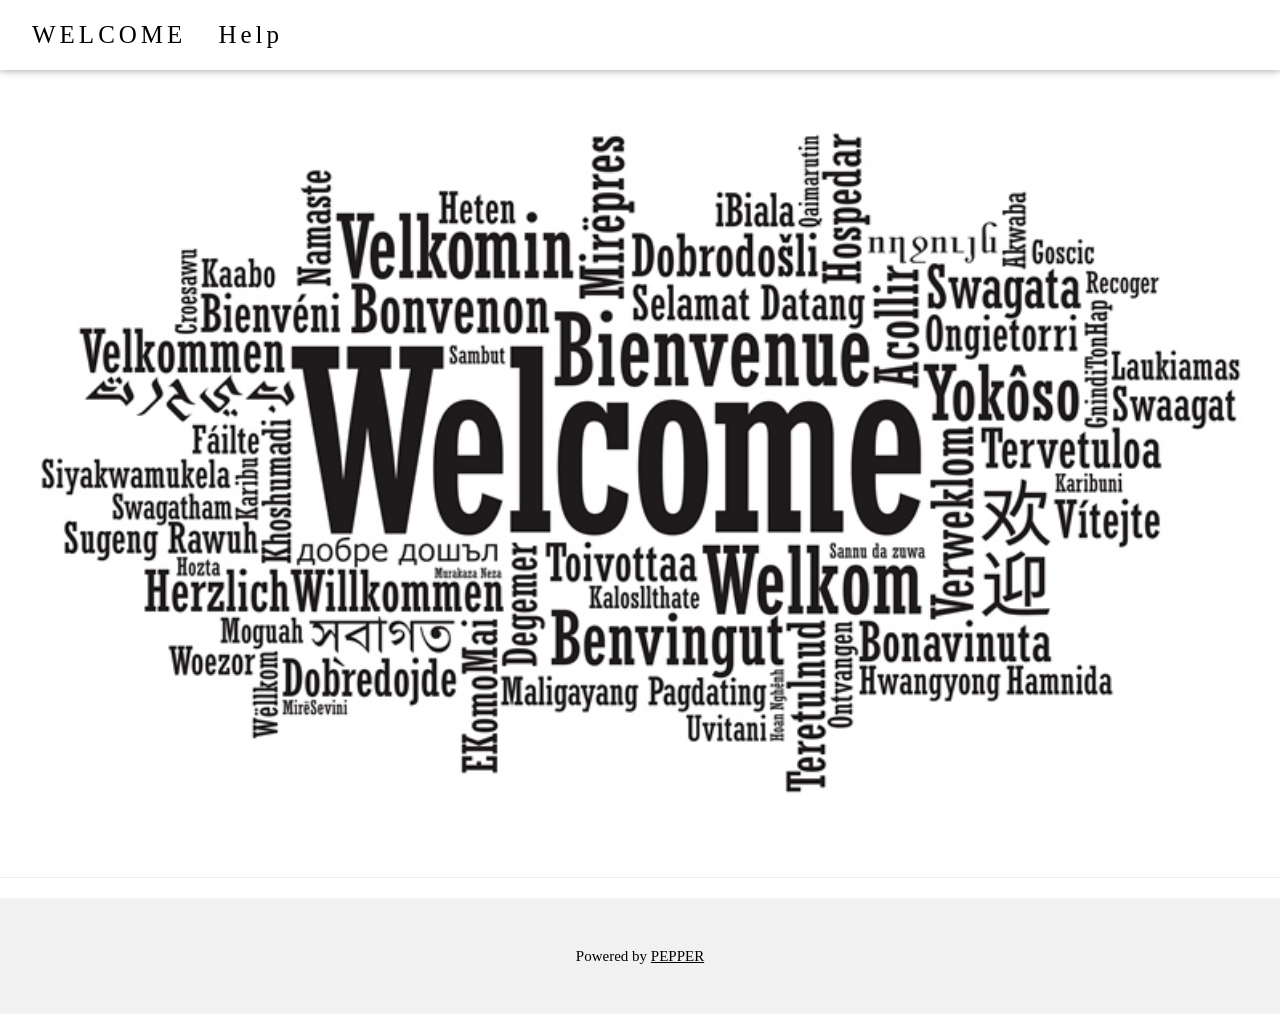
<file: myproject/html/index.html>
<!DOCTYPE html> 
<html> 
    <head> 
        <meta name="viewport" content="width=device-width, initial-scale=1">
        <meta name="viewport" content="width=1280, user-scalable=no" />
        <link rel="stylesheet" href="css/w3.css">
        <link rel="stylesheet" type="text/css" href="css/formatting.css">

        <script src="js/jquery.js"></script>
        <script src="js/index.js"></script>
        <script type="application/javascript" src="js/fastclick.js"></script>
    </head>
    <body>
        <!-- Navbar -->
        <div class="w3-top">
            <div class="w3-bar w3-white w3-padding w3-card" style="letter-spacing:4px;">
                <a href="index.html" class="w3-bar-item w3-button">WELCOME</a>
                <a href="pages/help.html" class="w3-bar-item w3-button">Help</a>
            </div>
        </div>
        <hr />
        <!-- Header -->
        <header class="w3-display-container w3-content w3-wide" style="max-width:1600px;min-width:500px;padding-top: 20px;" id="home">
            <img id="pageImage" class="w3-image center" src="pics/welcome.jpg" alt="Welcome" width="100%">
        </header>
        <hr />
        <!-- Footer -->
        <footer class="w3-center w3-light-grey w3-padding-32">
            <p>Powered by <a href="https://www.softbankrobotics.com/emea/en" title="PEPPER" target="_blank" class="w3-hover-text-green">PEPPER</a></p>
        </footer>
    </body>
</html>
</file>
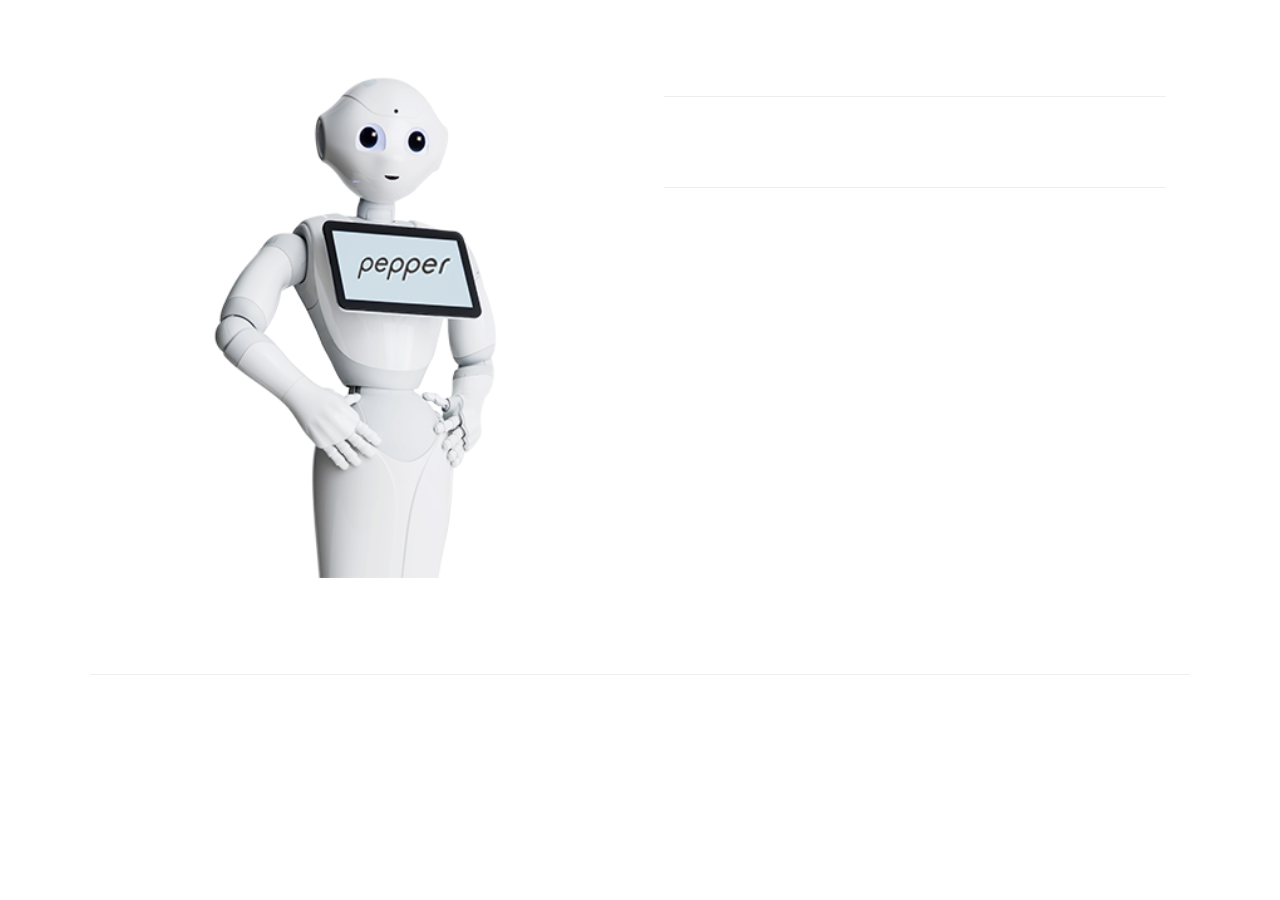
<file: myproject/html/pages/displayinfo.html>
<!DOCTYPE html>
<html>
    <head>
        <title>Interact with Pepper</title>
        <meta charset="UTF-8">
        <meta name="viewport" content="width=device-width, initial-scale=1">
        <link rel="stylesheet" href="../css/w3.css">
        <link rel="stylesheet" type="text/css" href="../css/formatting.css">
        <link rel="stylesheet" href="../css/all.css">

        <script src="../js/jquery.js"></script>
        <script src="../js/displayinfo.js"></script>
    </head>
    
    <body>
        <div class="w3-content" style="max-width:1100px">
            <div class="w3-row w3-padding-64">
                <div class="w3-col m6 w3-padding-large w3-hide-small">
                    <img id="pageImage" src="../pics/pepper-standing.png" class="w3-round w3-image" alt="Pepper Pic" width="600" height="750">
                </div>

                <div class="w3-col m6 w3-padding-large">
                    <div id="informationSection" class="w3-center">
                        <hr />
                        <h1 id="pageHeading" style="font-size: 45px;padding-top:50px"></h1>
                        <hr />
                        <h3 id="pageText"></h3>
                    </div>
                </div>
            </div>
            <hr />
        </div>
    </body>
    <script type="text/javascript">
        displayPageInformation();
    </script>
</html>
</file>
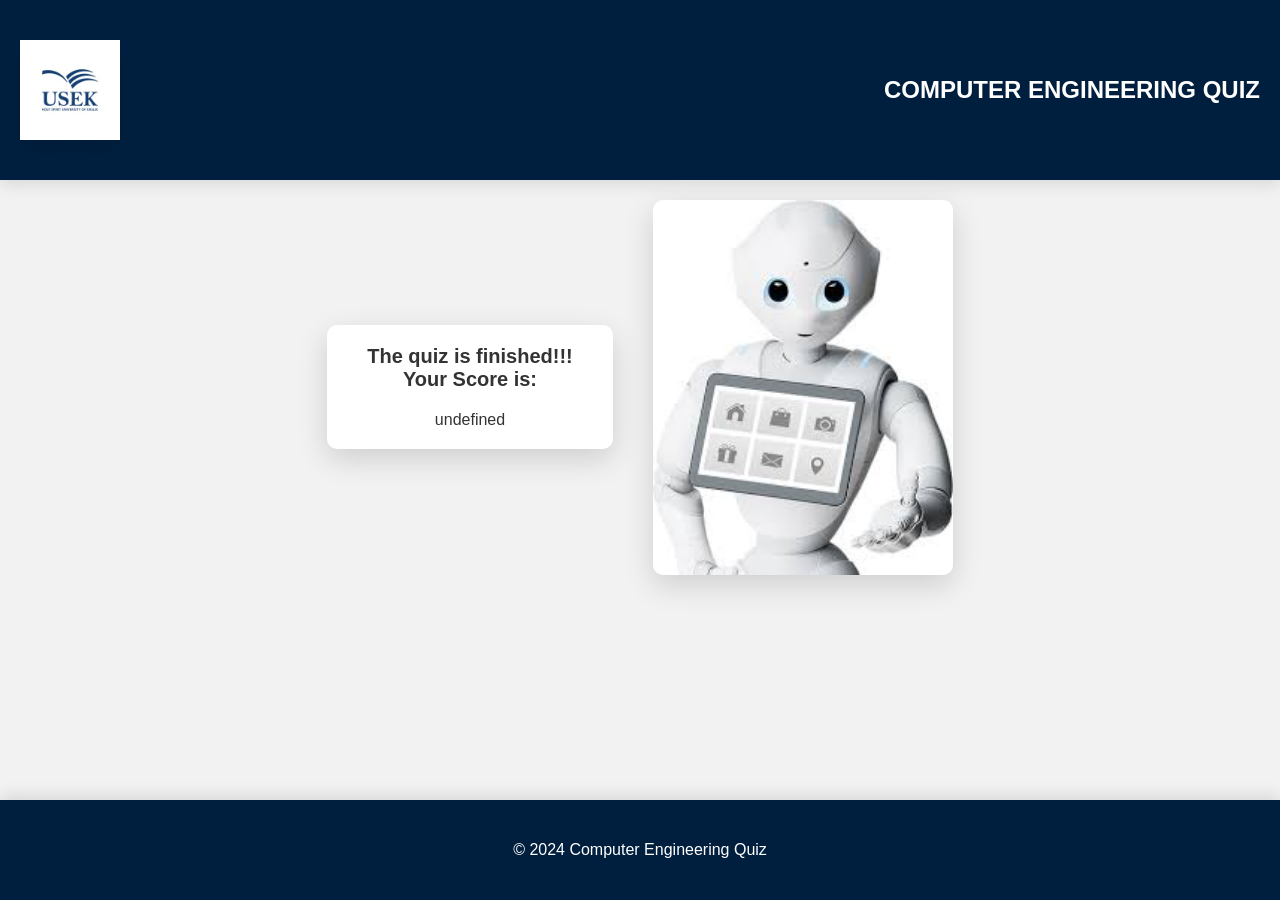
<file: myproject/html/pages/score.html>
<!DOCTYPE html>
<html>
  <head>
    <meta name="viewport" content="width=device-width, initial-scale=1" />

    <script src="../js/jquery.js"></script>
    <script src="../js/displayinfo.js"></script>
    <script src="../js/displayscore.js"></script>
    <style>
      * {
        margin: 0;
        padding: 0;
        box-sizing: border-box;
      }

      body {
        font-family: Arial, sans-serif;
        background: #f2f2f2;
        color: #333;
        display: flex;
        flex-direction: column;
        min-height: 100vh;
      }

      /* Navbar styling */
      .navbar {
        background: #001f3f;
        display: flex;
        justify-content: space-between;
        align-items: center;
        height: 180px;
        padding: 0 20px;
        box-shadow: 0 5px 15px rgba(0, 0, 0, 0.1);
        position: sticky;
        top: 0;
      }

      .logo {
        width: 100px;
        height: 100px;
        background: white;
        padding: 10px;
        box-shadow: 0 10px 25px rgba(0, 0, 0, 0.1);
      }

      .nav-title {
        font-size: 24px;
        color: white;
        font-weight: bold;
        text-transform: uppercase;
      }

      /* Main content styling */
      .hero {
        display: flex;
        flex-direction: column;
        align-items: center;
        padding: 20px;
        max-width: 1200px;
        margin: 0 auto;
        flex: 1;
      }

      .hero-content {
        display: flex;
        justify-content: center;
        align-items: center;
        width: 100%;
      }

      .question-container {
        background: #ffffff;
        padding: 20px;
        border-radius: 10px;
        box-shadow: 0 10px 30px rgba(0, 0, 0, 0.15);
        text-align: center;
        max-width: 500px;
        margin: auto;
      }

      .hero-image {
        width: 100%;
        max-width: 300px;
        height: auto;
        border-radius: 10px;
        box-shadow: 0 10px 30px rgba(0, 0, 0, 0.15);
        margin-left: 40px;
      }

      .question h2 {
        font-size: 20px;
        color: #333;
        margin-bottom: 20px;
      }

      .answer-button {
        display: block;
        width: 100%;
        max-width: 400px;
        margin: 10px auto;
        padding: 15px;
        background-color: #001f3f;
        color: white;
        border: none;
        border-radius: 5px;
        font-size: 16px;
        cursor: pointer;
        transition: background-color 0.3s;
      }

      .answer-button:hover {
        background-color: #003366;
      }

      .timer {
        font-size: 18px;
        color: #333;
        margin-bottom: 20px;
      }

      /* Footer styling */
      .footer {
        background: #001f3f;
        color: white;
        text-align: center;
        height: 100px;
        display: flex;
        align-items: center;
        justify-content: center;
        box-shadow: 0 -5px 15px rgba(0, 0, 0, 0.1);
      }

      .footer-content {
        font-size: 16px;
      }
    </style>
  </head>

  <body>
    <nav class="navbar">
      <img src="../pics/usek_logo.png" alt="USEK Logo" class="logo" />
      <div class="nav-title">Computer Engineering Quiz</div>
    </nav>

    <main class="hero">
      <div class="hero-content">
        <div class="question-container">
          <div class="question">
            <h2>The quiz is finished!!! Your Score is:</h2>
            <div id="score"></div>
          </div>
        </div>
        <img src="../pics/score.jpg" alt="Score Image" class="hero-image" />
      </div>
    </main>

    <footer class="footer">
      <div class="footer-content">© 2024 Computer Engineering Quiz</div>
    </footer>
  </body>
  <script type="text/javascript">
    displayPageScore();
  </script>
</html>
</file>
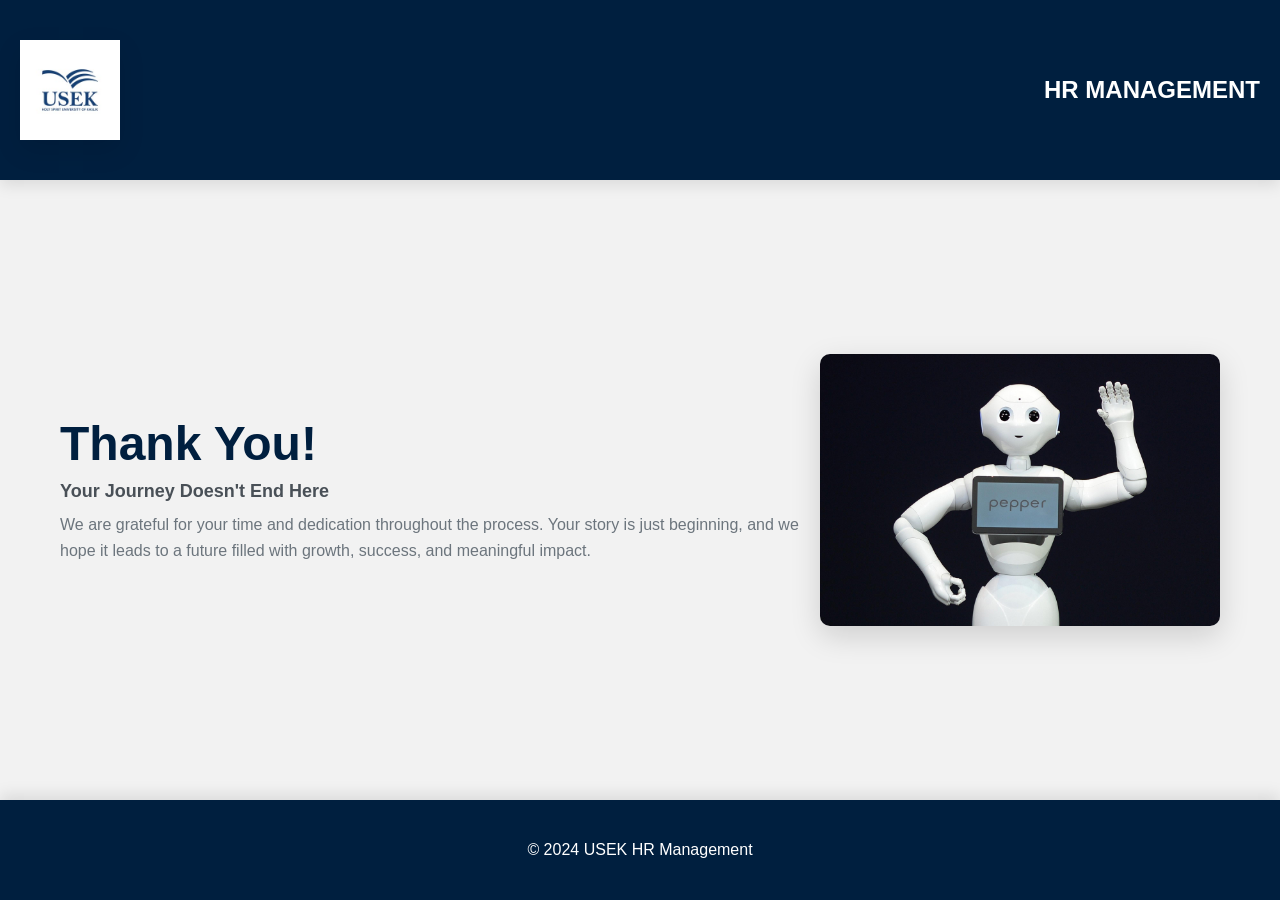
<file: myproject/html/pages/showEnd.html>
<!DOCTYPE html>
<html lang="en">
  <head>
    <meta charset="UTF-8" />
    <meta name="viewport" content="width=device-width, initial-scale=1.0" />
    <title>USEK HR - Farewell Candidates</title>
    <style>
      * {
        margin: 0;
        padding: 0;
        box-sizing: border-box;
      }

      body {
        font-family: Arial, sans-serif;
        background: #f2f2f2;
        color: #333;
        display: flex;
        flex-direction: column;
        min-height: 100vh;
      }

      /* Navbar styling */
      .navbar {
        background: #001f3f; /* Primary color */
        display: flex;
        justify-content: space-between;
        align-items: center;
        height: 180px; /* Set navbar height to 180px */
        padding: 0 20px;
        box-shadow: 0 5px 15px rgba(0, 0, 0, 0.1);
        position: sticky;
        top: 0;
      }

      .logo {
        width: 100px;
        height: 100px;
        background: white;
        padding: 10px;
        box-shadow: 0 10px 25px rgba(0, 0, 0, 0.1);
      }

      .nav-title {
        font-size: 24px;
        color: white;
        font-weight: bold;
        text-transform: uppercase;
      }

      /* Main content styling */
      .hero {
        display: flex;
        align-items: center;
        justify-content: space-between;
        padding: 20px;
        max-width: 1200px;
        margin: 0 auto;
        flex: 1;
      }

      .hero-content {
        flex: 1;
        padding-right: 20px;
        text-align: left;
      }

      .hero-title {
        font-size: 48px;
        font-weight: bold;
        color: #001f3f;
        margin-bottom: 10px;
      }

      .hero-subtitle {
        font-size: 18px;
        color: #495057;
        font-weight: 600;
        margin-bottom: 10px;
      }

      .hero-description {
        font-size: 16px;
        color: #6c757d;
        line-height: 1.6;
      }

      .hero-image {
        flex: 1;
        width: 100%;
        max-width: 400px;
        border-radius: 10px;
        box-shadow: 0 10px 30px rgba(0, 0, 0, 0.15);
      }

      /* Footer styling */
      .footer {
        background: #001f3f;
        color: white;
        text-align: center;
        height: 100px; /* Set footer height to 100px */
        display: flex;
        align-items: center;
        justify-content: center;
        box-shadow: 0 -5px 15px rgba(0, 0, 0, 0.1);
      }

      .footer-content {
        font-size: 16px;
      }

      /* Responsive adjustments */
      @media (max-width: 768px) {
        .hero {
          flex-direction: column;
          text-align: center;
        }

        .hero-content {
          padding-right: 0;
          margin-bottom: 20px;
        }

        .hero-title {
          font-size: 36px;
        }

        .hero-subtitle {
          font-size: 16px;
        }

        .hero-description {
          font-size: 14px;
        }

        .hero-image {
          max-width: 80%;
        }
      }
    </style>
  </head>
  <body>
    <nav class="navbar">
      <img src="../pics/usek_logo.png" alt="USEK Logo" class="logo" />
      <div class="nav-title">HR Management</div>
    </nav>

    <main class="hero">
      <div class="hero-content">
        <h1 class="hero-title">Thank You!</h1>
        <p class="hero-subtitle">Your Journey Doesn't End Here</p>
        <p class="hero-description">
          We are grateful for your time and dedication throughout the process.
          Your story is just beginning, and we hope it leads to a future filled
          with growth, success, and meaningful impact.
        </p>
      </div>
      <img src="../pics/pepperbye.png" alt="Farewell Image" class="hero-image" />
    </main>

    <footer class="footer">
      <div class="footer-content">© 2024 USEK HR Management</div>
    </footer>
  </body>
</html>
</file>
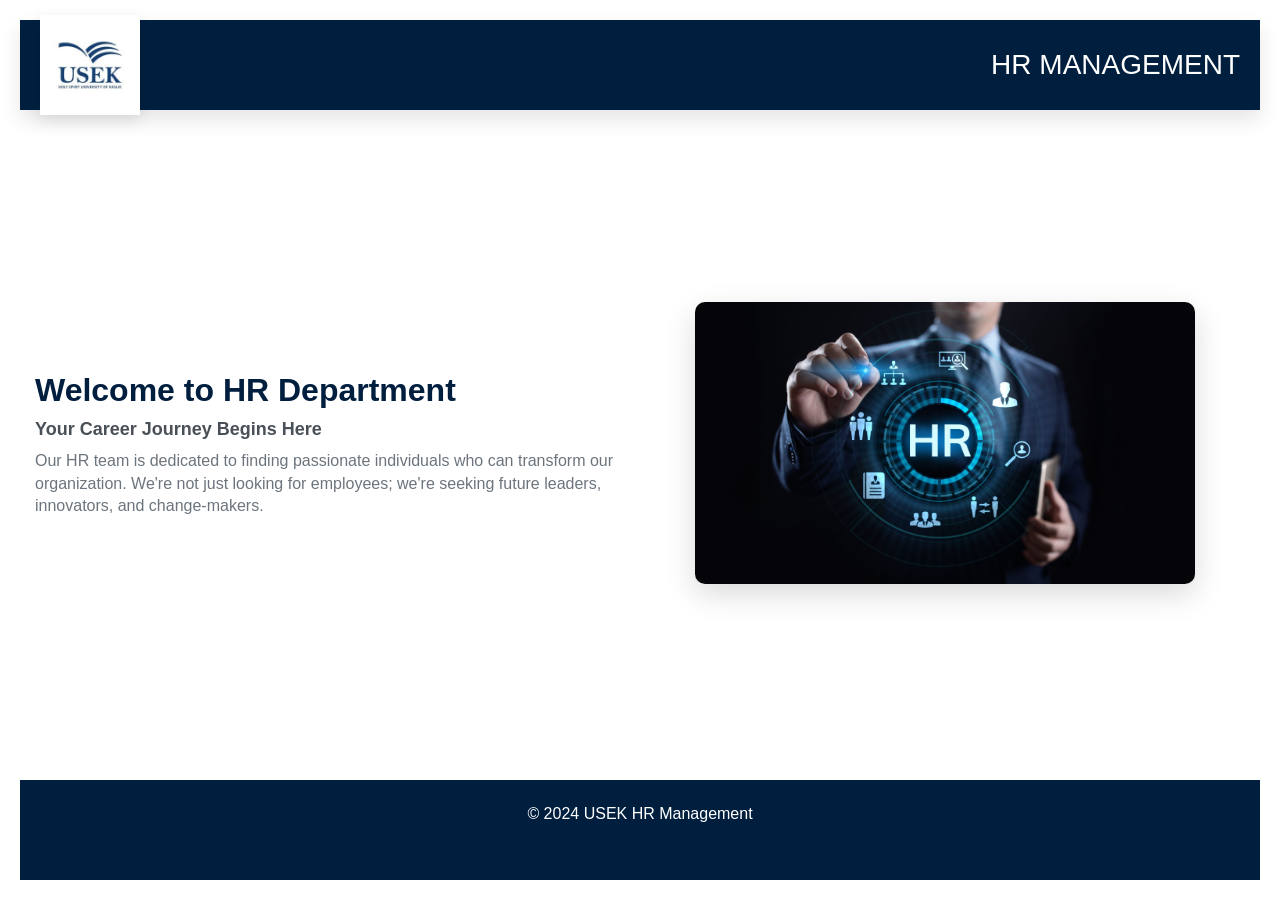
<file: myproject/html/pages/showGreeting.html>
<!DOCTYPE html>
<html lang="en">
  <head>
    <meta charset="UTF-8" />
    <meta name="viewport" content="width=device-width, initial-scale=1.0" />
    <title>USEK HR - Welcome Candidates</title>
    <style>
      * {
        margin: 0;
        padding: 0;
        box-sizing: border-box;
      }

      body {
        font-family: Arial, sans-serif;
        background: #ffffff;
        color: #333;
        padding: 20px;
        min-height: 100vh;
        display: flex;
        flex-direction: column;
        justify-content: space-between;
      }

      .navbar {
        background: #001f3f;
        display: flex;
        justify-content: space-between;
        align-items: center;
        padding: 20px;
        height: 90px; /* Increased height for the navbar */
        box-shadow: 0 10px 20px rgba(0, 0, 0, 0.1);
        position: sticky;
        top: 0;
      }

      .logo {
        width: 100px; /* Increased logo size */
        height: 100px;
        background: white;
        padding: 5px;
        box-shadow: 0 5px 15px rgba(0, 0, 0, 0.1);
      }

      .nav-title {
        font-size: 28px; /* Increased font size for the nav title */
        color: white;
        text-transform: uppercase;
      }

      .hero {
        display: flex;
        align-items: center;
        flex-wrap: wrap;
        gap: 20px;
        padding: 15px;
        flex: 1;
        max-height: 800px; /* Increased height for the main content */
        overflow-y: auto;
      }

      .hero-content {
        flex: 1;
        min-width: 300px;
      }

      .hero-title {
        font-size: 32px; /* Increased font size for the title */
        font-weight: bold;
        color: #001f3f;
      }

      .hero-subtitle {
        font-size: 18px;
        color: #495057;
        font-weight: bold;
        margin-top: 10px;
      }

      .hero-description {
        font-size: 16px;
        color: #6c757d;
        line-height: 1.4;
        margin-top: 10px;
      }

      .hero-image-container {
        flex: 1;
        text-align: center;
        min-width: 600px;
      }

      .hero-image {
        width: 100%;
        max-width: 500px; /* Increased max-width for the image */
        border-radius: 10px;
        box-shadow: 0 10px 30px rgba(0, 0, 0, 0.15);
      }

      .footer {
        background: #001f3f;
        color: white;
        text-align: center;
        padding: 25px;
        height: 100px; /* Increased height for the footer */
      }

      .footer-content {
        font-size: 16px; /* Increased font size for footer text */
      }
    </style>
  </head>
  <body>
    <nav class="navbar">
      <img src="../pics/unilogo.jpg" alt="USEK Logo" class="logo" />
      <div class="nav-title">HR Management</div>
    </nav>

    <main class="hero">
      <div class="hero-content">
        <h1 class="hero-title">Welcome to HR Department</h1>
        <p class="hero-subtitle">Your Career Journey Begins Here</p>
        <p class="hero-description">
          Our HR team is dedicated to finding passionate individuals who can
          transform our organization. We're not just looking for employees;
          we're seeking future leaders, innovators, and change-makers.
        </p>
      </div>
      <div class="hero-image-container">
        <img
          src="../pics/intro.png"
          alt="USEK HR Interview"
          class="hero-image"
        />
      </div>
    </main>

    <footer class="footer">
      <div class="footer-content">© 2024 USEK HR Management</div>
    </footer>
  </body>
</html>
</file>
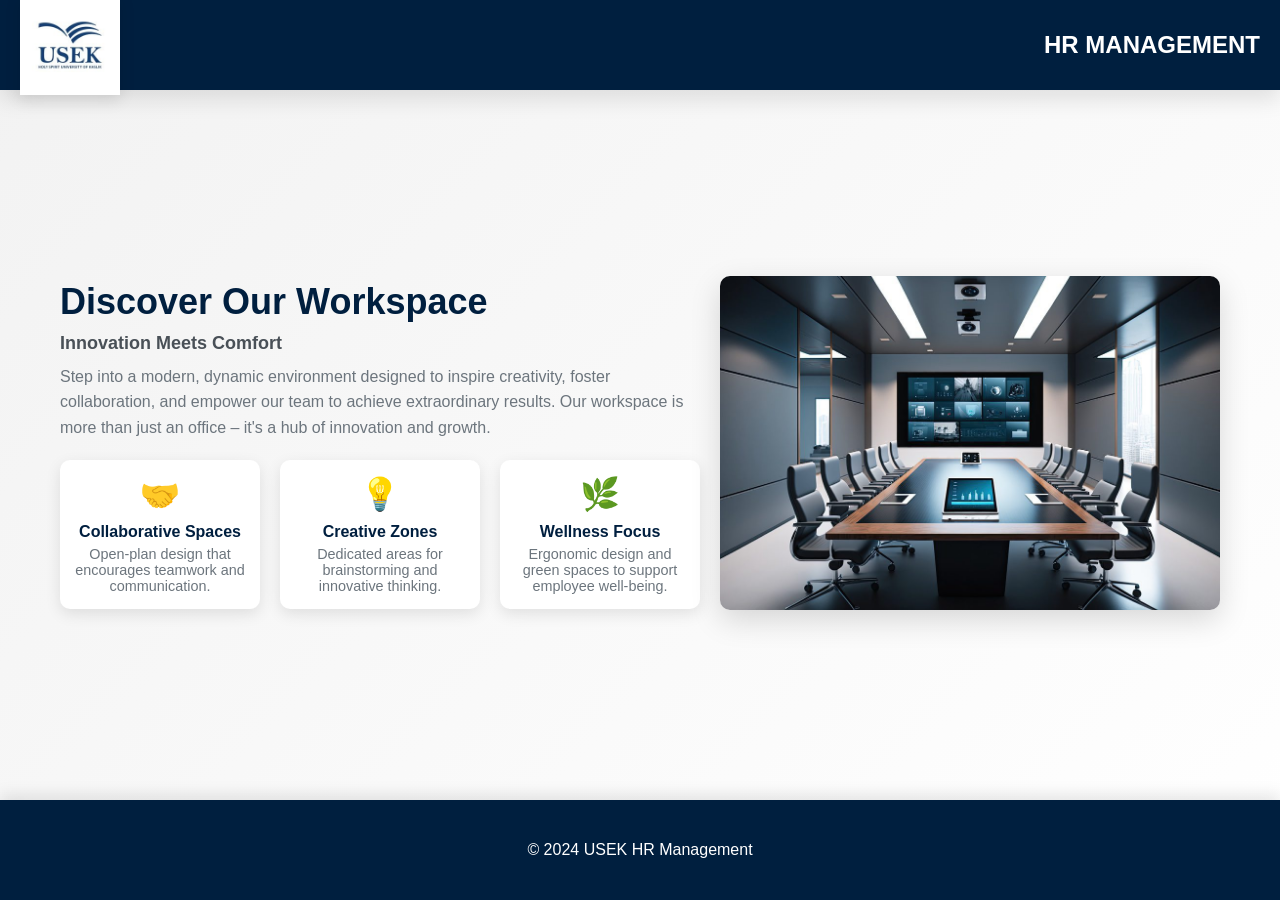
<file: myproject/html/pages/showRoom.html>
<!DOCTYPE html>
<html lang="en">
  <head>
    <meta charset="UTF-8" />
    <meta name="viewport" content="width=device-width, initial-scale=1.0" />
    <title>USEK HR - Showroom</title>
    <style>
      * {
        margin: 0;
        padding: 0;
        box-sizing: border-box;
      }

      body {
        font-family: Arial, sans-serif;
        background: linear-gradient(135deg, #f2f2f2, #ffffff);
        color: #333;
        display: flex;
        flex-direction: column;
        min-height: 100vh;
      }

      /* Navbar styling */
      .navbar {
        background: #001f3f; /* Updated to #001f3f */
        display: flex;
        justify-content: space-between;
        align-items: center;
        height: 90px; /* Set navbar height */
        padding: 0 20px;
        box-shadow: 0 10px 20px rgba(0, 0, 0, 0.1);
        position: sticky;
        top: 0;
      }

      .logo {
        width: 100px;
        height: 100px;
        background: white;
        padding: 5px;
        box-shadow: 0 5px 15px rgba(0, 0, 0, 0.1);
      }

      .nav-title {
        font-size: 24px;
        color: white;
        font-weight: bold;
        text-transform: uppercase;
      }

      /* Main content styling */
      .showroom {
        display: flex;
        flex-wrap: wrap;
        align-items: center;
        gap: 20px;
        padding: 20px;
        max-width: 1200px;
        margin: 0 auto;
        flex: 1;
      }

      .showroom-content {
        flex: 1;
        min-width: 250px;
      }

      .showroom-title {
        font-size: 36px; /* Increased font size for prominence */
        font-weight: bold;
        color: #001f3f; /* Matching theme color */
        margin-bottom: 10px;
      }

      .showroom-subtitle {
        font-size: 18px;
        color: #495057;
        font-weight: bold;
        margin-bottom: 10px;
      }

      .showroom-description {
        font-size: 16px;
        color: #6c757d;
        line-height: 1.6;
        margin-bottom: 20px;
      }

      .showroom-image {
        flex: 1;
        width: 100%;
        max-width: 500px; /* Makes image more balanced on larger screens */
        border-radius: 10px;
        box-shadow: 0 10px 30px rgba(0, 0, 0, 0.15);
      }

      /* Feature boxes styling */
      .features {
        display: flex;
        flex-wrap: wrap;
        gap: 20px;
        margin-top: 20px;
      }

      .feature {
        flex: 1;
        min-width: 200px;
        background: white;
        padding: 15px;
        border-radius: 10px;
        box-shadow: 0 5px 15px rgba(0, 0, 0, 0.1);
        text-align: center;
      }

      .feature-icon {
        font-size: 2rem;
        color: #3498db;
        margin-bottom: 10px;
      }

      .feature-title {
        font-size: 1rem;
        font-weight: bold;
        color: #001f3f; /* Matching theme color */
        margin-bottom: 5px;
      }

      .feature-description {
        font-size: 0.9rem;
        color: #6c757d;
      }

      /* Footer styling */
      .footer {
        background: #001f3f; /* Updated to #001f3f */
        color: white;
        text-align: center;
        height: 100px; /* Set footer height */
        display: flex;
        align-items: center;
        justify-content: center;
        box-shadow: 0 -5px 15px rgba(0, 0, 0, 0.1);
      }

      .footer-content {
        font-size: 16px;
      }

      /* Responsive adjustments */
      @media (max-width: 768px) {
        .showroom {
          flex-direction: column;
          text-align: center;
        }

        .showroom-content {
          padding-right: 0;
          margin-bottom: 20px;
        }

        .showroom-title {
          font-size: 28px;
        }

        .showroom-subtitle {
          font-size: 16px;
        }

        .showroom-description {
          font-size: 14px;
        }

        .showroom-image {
          max-width: 80%;
        }
      }
    </style>
  </head>
  <body>
    <nav class="navbar">
      <img src="../pics/unilogo.jpg" alt="USEK Logo" class="logo" />
      <div class="nav-title">HR Management</div>
    </nav>

    <main class="showroom">
      <div class="showroom-content">
        <h1 class="showroom-title">Discover Our Workspace</h1>
        <p class="showroom-subtitle">Innovation Meets Comfort</p>
        <p class="showroom-description">
          Step into a modern, dynamic environment designed to inspire
          creativity, foster collaboration, and empower our team to achieve
          extraordinary results. Our workspace is more than just an office – 
          it's a hub of innovation and growth.
        </p>

        <div class="features">
          <div class="feature">
            <div class="feature-icon">🤝</div>
            <h3 class="feature-title">Collaborative Spaces</h3>
            <p class="feature-description">
              Open-plan design that encourages teamwork and communication.
            </p>
          </div>
          <div class="feature">
            <div class="feature-icon">💡</div>
            <h3 class="feature-title">Creative Zones</h3>
            <p class="feature-description">
              Dedicated areas for brainstorming and innovative thinking.
            </p>
          </div>
          <div class="feature">
            <div class="feature-icon">🌿</div>
            <h3 class="feature-title">Wellness Focus</h3>
            <p class="feature-description">
              Ergonomic design and green spaces to support employee well-being.
            </p>
          </div>
        </div>
      </div>
      <div>
        <img src="../pics/meetingroomm.png" alt="USEK HR Workspace" class="showroom-image" />
      </div>
    </main>

    <footer class="footer">
      <div class="footer-content">© 2024 USEK HR Management</div>
    </footer>
  </body>
</html>
</file>
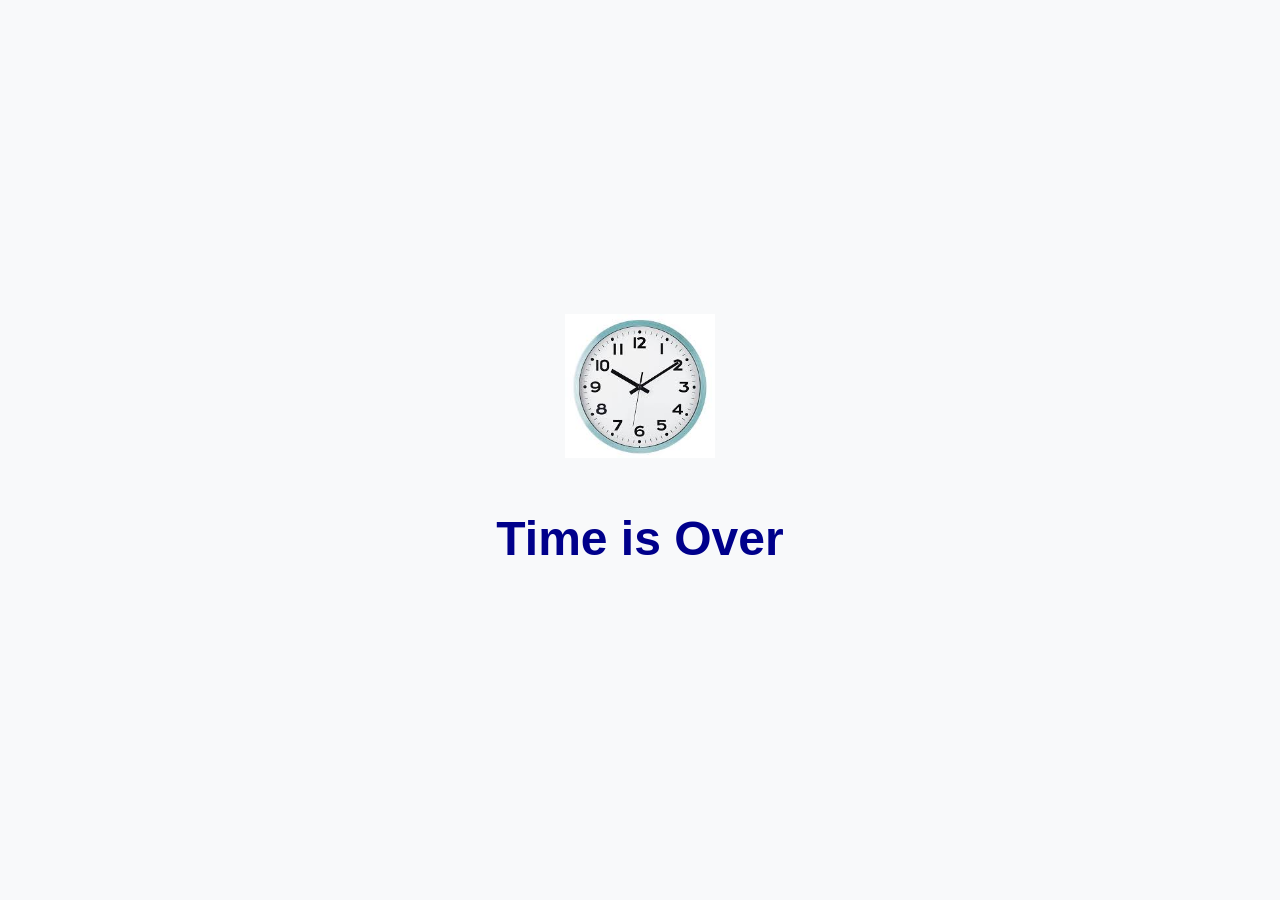
<file: myproject/html/pages/timeover.html>
<!DOCTYPE html>
<html lang="en">
<head>
    <meta charset="UTF-8">
    <meta name="viewport" content="width=device-width, initial-scale=1.0">
    <title>Time is Over</title>
    <style>
        body {
            display: flex;
            flex-direction: column;
            align-items: center;
            justify-content: center;
            height: 100vh;
            margin: 0;
            background-color: #f8f9fa;
            font-family: Arial, sans-serif;
            color: darkblue;
            text-align: center;
        }
        h1 {
            font-size: 3rem;
            color: darkblue;
            margin-bottom: 20px;
        }
        img {
            width: 150px;
            height: auto;
            margin-bottom: 20px;
        }
    </style>
</head>
<body>
    <img src="../pics/clock.jpg" alt="Clock Image">
    <h1>Time is Over</h1>
</body>
</html>
</file>
<file: myproject/html/css/formatting.css>
body {
    font-family: "Times New Roman", Georgia, Serif;
}

h1,h2,h3,h4,h5,h6 {
    font-family: "Times New Roman", Georgia, Serif;
    letter-spacing: 5px;
}

.default-font {
    font-family: 'Times New Roman', Georgia, Serif;
}

.center {
    text-align: center;
    display: block;
    margin-left: auto;
    margin-right: auto;
}

/* ------- *
 * BUTTONS *
 * ------- */
.hre-btn { 
    margin: 2em auto; 
    width: 5em; 
    line-height: 2em; 
    border: 2px solid black; 
    font-size: 1em; 
    text-align: center; 
}

.button {
    background-color: blue;
    border: none;
    color: white;
    padding: 5px 20px;
    text-align: center;
    text-decoration: none;
    display: inline-block;
    font-size: 16px;
    margin: 2px 2px;
    cursor: pointer;
}

.large-button {
    border-radius: 25px;
    width: 100%;
    height: auto;

    border-style: solid;
    border-width: 4px;
    border-color: gray;

    text-align: center;
    text-decoration: none;
    cursor: pointer;
    padding-top: 5%;
    padding-bottom: 5%;
    background-color: white;
    font-size: 2.7vw;
    color: black;
    /* border-radius: 50%; */
}

.rate-button {
    padding: 15px 25px;
    font: size 40;
    text-align: center;
    cursor: pointer;
    outline: none;
    color: #fff;
    background-color: white;
    border: none;
    border-radius: 15px;
    box-shadow: 0 5px #999;
    border-radius: 50%;
  }

.rate-button:hover {
    color: white;
    background-color: lightgray; /*#3e8e41*/
}

.rate-button:active {
    color: white;
    background-color: green;
    box-shadow: 0 5px #666;
    transform: translateY(4px);
}
.active-btn {
    box-shadow: 0 -9px #999; /* goldenrod; */
}
.inactive-btn {
    background-color: gray;
    border: none;
    border-radius: 15px;
    box-shadow: 0 0px #999;
    border-radius: 50%;
}
.gold-btn {color:gold} .gold-btn:hover, .gold-btn:active {background-color:gold; color: white;}
.teal-btn {background-color:teal; color:whitesmoke;} .teal-btn:hover, .teal-btn:active {background-color:whitesmoke; color: teal;}
.burlywood-btn {color:burlywood;} .burlywood-btn:hover, .burlywood-btn:active {background-color:burlywood; color: white;}
.fade-red-btn {color: #dd4b39;} .fade-red-btn:hover, .fade-red-btn:active {background-color:#dd4b39; color: white;}
.red-btn {background-color: whitesmoke;color: red;} .red-btn:hover, .red-btn:active {background-color:red; color: whitesmoke;}
.start-btn {color: darkcyan} .start-btn:hover, .start-btn:active {background-color:maroon; color: white;}
.brown-btn {background-color: whitesmoke;color: brown} .brown-btn:hover, .brown-btn:active {background-color:brown; color: white;}
.green-btn {background-color: whitesmoke;color: green} .green-btn:hover, .green-btn:active {background-color:green; color: whitesmoke;}
.blue-btn {background-color: #1589FF;color: whitesmoke} .blue-btn:hover, .blue-btn:active {background-color:whitesmoke; color: #1589FF;}

.rounded-rect-btn {
    border-radius: 5%;
}
.no-decoration a {
    text-decoration: none;
}

/* -------- *
 * FLOATING *
 * -------- */
.box-80 {
    margin-left: 10%;
    margin-right: 10%;
    margin-top: 5%;
    width: 80%;
    height: 70vh;
    text-align: center;
}

.float-left {
    width: 45%;
    height: 100%;
    float: left
}

.float-right {
    width: 45%;
    height: 100%;
    float: right;
}

.hre-input {
    padding: 4px 10px;
}

.input-field {
    font-size: x-large; 
    height: 50px; 
    border: 2px solid grey;
}
</file>
<file: myproject/html/css/all.css>
.fa,
.fas,
.far,
.fal,
.fab {
  -moz-osx-font-smoothing: grayscale;
  -webkit-font-smoothing: antialiased;
  display: inline-block;
  font-style: normal;
  font-variant: normal;
  text-rendering: auto;
  line-height: 1; }

.fa-lg {
  font-size: 1.33333em;
  line-height: 0.75em;
  vertical-align: -.0667em; }

.fa-xs {
  font-size: .75em; }

.fa-sm {
  font-size: .875em; }

.fa-1x {
  font-size: 1em; }

.fa-2x {
  font-size: 2em; }

.fa-3x {
  font-size: 3em; }

.fa-4x {
  font-size: 4em; }

.fa-5x {
  font-size: 5em; }

.fa-6x {
  font-size: 6em; }

.fa-7x {
  font-size: 7em; }

.fa-8x {
  font-size: 8em; }

.fa-9x {
  font-size: 9em; }

.fa-10x {
  font-size: 10em; }

.fa-fw {
  text-align: center;
  width: 1.25em; }

.fa-ul {
  list-style-type: none;
  margin-left: 2.5em;
  padding-left: 0; }
  .fa-ul > li {
    position: relative; }

.fa-li {
  left: -2em;
  position: absolute;
  text-align: center;
  width: 2em;
  line-height: inherit; }

.fa-border {
  border: solid 0.08em #eee;
  border-radius: .1em;
  padding: .2em .25em .15em; }

.fa-pull-left {
  float: left; }

.fa-pull-right {
  float: right; }

.fa.fa-pull-left,
.fas.fa-pull-left,
.far.fa-pull-left,
.fal.fa-pull-left,
.fab.fa-pull-left {
  margin-right: .3em; }

.fa.fa-pull-right,
.fas.fa-pull-right,
.far.fa-pull-right,
.fal.fa-pull-right,
.fab.fa-pull-right {
  margin-left: .3em; }

.fa-spin {
  -webkit-animation: fa-spin 2s infinite linear;
          animation: fa-spin 2s infinite linear; }

.fa-pulse {
  -webkit-animation: fa-spin 1s infinite steps(8);
          animation: fa-spin 1s infinite steps(8); }

@-webkit-keyframes fa-spin {
  0% {
    -webkit-transform: rotate(0deg);
            transform: rotate(0deg); }
  100% {
    -webkit-transform: rotate(360deg);
            transform: rotate(360deg); } }

@keyframes fa-spin {
  0% {
    -webkit-transform: rotate(0deg);
            transform: rotate(0deg); }
  100% {
    -webkit-transform: rotate(360deg);
            transform: rotate(360deg); } }

.fa-rotate-90 {
  -ms-filter: "progid:DXImageTransform.Microsoft.BasicImage(rotation=1)";
  -webkit-transform: rotate(90deg);
          transform: rotate(90deg); }

.fa-rotate-180 {
  -ms-filter: "progid:DXImageTransform.Microsoft.BasicImage(rotation=2)";
  -webkit-transform: rotate(180deg);
          transform: rotate(180deg); }

.fa-rotate-270 {
  -ms-filter: "progid:DXImageTransform.Microsoft.BasicImage(rotation=3)";
  -webkit-transform: rotate(270deg);
          transform: rotate(270deg); }

.fa-flip-horizontal {
  -ms-filter: "progid:DXImageTransform.Microsoft.BasicImage(rotation=0, mirror=1)";
  -webkit-transform: scale(-1, 1);
          transform: scale(-1, 1); }

.fa-flip-vertical {
  -ms-filter: "progid:DXImageTransform.Microsoft.BasicImage(rotation=2, mirror=1)";
  -webkit-transform: scale(1, -1);
          transform: scale(1, -1); }

.fa-flip-both, .fa-flip-horizontal.fa-flip-vertical {
  -ms-filter: "progid:DXImageTransform.Microsoft.BasicImage(rotation=2, mirror=1)";
  -webkit-transform: scale(-1, -1);
          transform: scale(-1, -1); }

:root .fa-rotate-90,
:root .fa-rotate-180,
:root .fa-rotate-270,
:root .fa-flip-horizontal,
:root .fa-flip-vertical,
:root .fa-flip-both {
  -webkit-filter: none;
          filter: none; }

.fa-stack {
  display: inline-block;
  height: 2em;
  line-height: 2em;
  position: relative;
  vertical-align: middle;
  width: 2.5em; }

.fa-stack-1x,
.fa-stack-2x {
  left: 0;
  position: absolute;
  text-align: center;
  width: 100%; }

.fa-stack-1x {
  line-height: inherit; }

.fa-stack-2x {
  font-size: 2em; }

.fa-inverse {
  color: #fff; }

/* Font Awesome uses the Unicode Private Use Area (PUA) to ensure screen
readers do not read off random characters that represent icons */
.fa-500px:before {
  content: "\f26e"; }

.fa-accessible-icon:before {
  content: "\f368"; }

.fa-accusoft:before {
  content: "\f369"; }

.fa-acquisitions-incorporated:before {
  content: "\f6af"; }

.fa-ad:before {
  content: "\f641"; }

.fa-address-book:before {
  content: "\f2b9"; }

.fa-address-card:before {
  content: "\f2bb"; }

.fa-adjust:before {
  content: "\f042"; }

.fa-adn:before {
  content: "\f170"; }

.fa-adobe:before {
  content: "\f778"; }

.fa-adversal:before {
  content: "\f36a"; }

.fa-affiliatetheme:before {
  content: "\f36b"; }

.fa-air-freshener:before {
  content: "\f5d0"; }

.fa-algolia:before {
  content: "\f36c"; }

.fa-align-center:before {
  content: "\f037"; }

.fa-align-justify:before {
  content: "\f039"; }

.fa-align-left:before {
  content: "\f036"; }

.fa-align-right:before {
  content: "\f038"; }

.fa-alipay:before {
  content: "\f642"; }

.fa-allergies:before {
  content: "\f461"; }

.fa-amazon:before {
  content: "\f270"; }

.fa-amazon-pay:before {
  content: "\f42c"; }

.fa-ambulance:before {
  content: "\f0f9"; }

.fa-american-sign-language-interpreting:before {
  content: "\f2a3"; }

.fa-amilia:before {
  content: "\f36d"; }

.fa-anchor:before {
  content: "\f13d"; }

.fa-android:before {
  content: "\f17b"; }

.fa-angellist:before {
  content: "\f209"; }

.fa-angle-double-down:before {
  content: "\f103"; }

.fa-angle-double-left:before {
  content: "\f100"; }

.fa-angle-double-right:before {
  content: "\f101"; }

.fa-angle-double-up:before {
  content: "\f102"; }

.fa-angle-down:before {
  content: "\f107"; }

.fa-angle-left:before {
  content: "\f104"; }

.fa-angle-right:before {
  content: "\f105"; }

.fa-angle-up:before {
  content: "\f106"; }

.fa-angry:before {
  content: "\f556"; }

.fa-angrycreative:before {
  content: "\f36e"; }

.fa-angular:before {
  content: "\f420"; }

.fa-ankh:before {
  content: "\f644"; }

.fa-app-store:before {
  content: "\f36f"; }

.fa-app-store-ios:before {
  content: "\f370"; }

.fa-apper:before {
  content: "\f371"; }

.fa-apple:before {
  content: "\f179"; }

.fa-apple-alt:before {
  content: "\f5d1"; }

.fa-apple-pay:before {
  content: "\f415"; }

.fa-archive:before {
  content: "\f187"; }

.fa-archway:before {
  content: "\f557"; }

.fa-arrow-alt-circle-down:before {
  content: "\f358"; }

.fa-arrow-alt-circle-left:before {
  content: "\f359"; }

.fa-arrow-alt-circle-right:before {
  content: "\f35a"; }

.fa-arrow-alt-circle-up:before {
  content: "\f35b"; }

.fa-arrow-circle-down:before {
  content: "\f0ab"; }

.fa-arrow-circle-left:before {
  content: "\f0a8"; }

.fa-arrow-circle-right:before {
  content: "\f0a9"; }

.fa-arrow-circle-up:before {
  content: "\f0aa"; }

.fa-arrow-down:before {
  content: "\f063"; }

.fa-arrow-left:before {
  content: "\f060"; }

.fa-arrow-right:before {
  content: "\f061"; }

.fa-arrow-up:before {
  content: "\f062"; }

.fa-arrows-alt:before {
  content: "\f0b2"; }

.fa-arrows-alt-h:before {
  content: "\f337"; }

.fa-arrows-alt-v:before {
  content: "\f338"; }

.fa-artstation:before {
  content: "\f77a"; }

.fa-assistive-listening-systems:before {
  content: "\f2a2"; }

.fa-asterisk:before {
  content: "\f069"; }

.fa-asymmetrik:before {
  content: "\f372"; }

.fa-at:before {
  content: "\f1fa"; }

.fa-atlas:before {
  content: "\f558"; }

.fa-atlassian:before {
  content: "\f77b"; }

.fa-atom:before {
  content: "\f5d2"; }

.fa-audible:before {
  content: "\f373"; }

.fa-audio-description:before {
  content: "\f29e"; }

.fa-autoprefixer:before {
  content: "\f41c"; }

.fa-avianex:before {
  content: "\f374"; }

.fa-aviato:before {
  content: "\f421"; }

.fa-award:before {
  content: "\f559"; }

.fa-aws:before {
  content: "\f375"; }

.fa-baby:before {
  content: "\f77c"; }

.fa-baby-carriage:before {
  content: "\f77d"; }

.fa-backspace:before {
  content: "\f55a"; }

.fa-backward:before {
  content: "\f04a"; }

.fa-bacon:before {
  content: "\f7e5"; }

.fa-balance-scale:before {
  content: "\f24e"; }

.fa-ban:before {
  content: "\f05e"; }

.fa-band-aid:before {
  content: "\f462"; }

.fa-bandcamp:before {
  content: "\f2d5"; }

.fa-barcode:before {
  content: "\f02a"; }

.fa-bars:before {
  content: "\f0c9"; }

.fa-baseball-ball:before {
  content: "\f433"; }

.fa-basketball-ball:before {
  content: "\f434"; }

.fa-bath:before {
  content: "\f2cd"; }

.fa-battery-empty:before {
  content: "\f244"; }

.fa-battery-full:before {
  content: "\f240"; }

.fa-battery-half:before {
  content: "\f242"; }

.fa-battery-quarter:before {
  content: "\f243"; }

.fa-battery-three-quarters:before {
  content: "\f241"; }

.fa-bed:before {
  content: "\f236"; }

.fa-beer:before {
  content: "\f0fc"; }

.fa-behance:before {
  content: "\f1b4"; }

.fa-behance-square:before {
  content: "\f1b5"; }

.fa-bell:before {
  content: "\f0f3"; }

.fa-bell-slash:before {
  content: "\f1f6"; }

.fa-bezier-curve:before {
  content: "\f55b"; }

.fa-bible:before {
  content: "\f647"; }

.fa-bicycle:before {
  content: "\f206"; }

.fa-bimobject:before {
  content: "\f378"; }

.fa-binoculars:before {
  content: "\f1e5"; }

.fa-biohazard:before {
  content: "\f780"; }

.fa-birthday-cake:before {
  content: "\f1fd"; }

.fa-bitbucket:before {
  content: "\f171"; }

.fa-bitcoin:before {
  content: "\f379"; }

.fa-bity:before {
  content: "\f37a"; }

.fa-black-tie:before {
  content: "\f27e"; }

.fa-blackberry:before {
  content: "\f37b"; }

.fa-blender:before {
  content: "\f517"; }

.fa-blender-phone:before {
  content: "\f6b6"; }

.fa-blind:before {
  content: "\f29d"; }

.fa-blog:before {
  content: "\f781"; }

.fa-blogger:before {
  content: "\f37c"; }

.fa-blogger-b:before {
  content: "\f37d"; }

.fa-bluetooth:before {
  content: "\f293"; }

.fa-bluetooth-b:before {
  content: "\f294"; }

.fa-bold:before {
  content: "\f032"; }

.fa-bolt:before {
  content: "\f0e7"; }

.fa-bomb:before {
  content: "\f1e2"; }

.fa-bone:before {
  content: "\f5d7"; }

.fa-bong:before {
  content: "\f55c"; }

.fa-book:before {
  content: "\f02d"; }

.fa-book-dead:before {
  content: "\f6b7"; }

.fa-book-medical:before {
  content: "\f7e6"; }

.fa-book-open:before {
  content: "\f518"; }

.fa-book-reader:before {
  content: "\f5da"; }

.fa-bookmark:before {
  content: "\f02e"; }

.fa-bowling-ball:before {
  content: "\f436"; }

.fa-box:before {
  content: "\f466"; }

.fa-box-open:before {
  content: "\f49e"; }

.fa-boxes:before {
  content: "\f468"; }

.fa-braille:before {
  content: "\f2a1"; }

.fa-brain:before {
  content: "\f5dc"; }

.fa-bread-slice:before {
  content: "\f7ec"; }

.fa-briefcase:before {
  content: "\f0b1"; }

.fa-briefcase-medical:before {
  content: "\f469"; }

.fa-broadcast-tower:before {
  content: "\f519"; }

.fa-broom:before {
  content: "\f51a"; }

.fa-brush:before {
  content: "\f55d"; }

.fa-btc:before {
  content: "\f15a"; }

.fa-bug:before {
  content: "\f188"; }

.fa-building:before {
  content: "\f1ad"; }

.fa-bullhorn:before {
  content: "\f0a1"; }

.fa-bullseye:before {
  content: "\f140"; }

.fa-burn:before {
  content: "\f46a"; }

.fa-buromobelexperte:before {
  content: "\f37f"; }

.fa-bus:before {
  content: "\f207"; }

.fa-bus-alt:before {
  content: "\f55e"; }

.fa-business-time:before {
  content: "\f64a"; }

.fa-buysellads:before {
  content: "\f20d"; }

.fa-calculator:before {
  content: "\f1ec"; }

.fa-calendar:before {
  content: "\f133"; }

.fa-calendar-alt:before {
  content: "\f073"; }

.fa-calendar-check:before {
  content: "\f274"; }

.fa-calendar-day:before {
  content: "\f783"; }

.fa-calendar-minus:before {
  content: "\f272"; }

.fa-calendar-plus:before {
  content: "\f271"; }

.fa-calendar-times:before {
  content: "\f273"; }

.fa-calendar-week:before {
  content: "\f784"; }

.fa-camera:before {
  content: "\f030"; }

.fa-camera-retro:before {
  content: "\f083"; }

.fa-campground:before {
  content: "\f6bb"; }

.fa-canadian-maple-leaf:before {
  content: "\f785"; }

.fa-candy-cane:before {
  content: "\f786"; }

.fa-cannabis:before {
  content: "\f55f"; }

.fa-capsules:before {
  content: "\f46b"; }

.fa-car:before {
  content: "\f1b9"; }

.fa-car-alt:before {
  content: "\f5de"; }

.fa-car-battery:before {
  content: "\f5df"; }

.fa-car-crash:before {
  content: "\f5e1"; }

.fa-car-side:before {
  content: "\f5e4"; }

.fa-caret-down:before {
  content: "\f0d7"; }

.fa-caret-left:before {
  content: "\f0d9"; }

.fa-caret-right:before {
  content: "\f0da"; }

.fa-caret-square-down:before {
  content: "\f150"; }

.fa-caret-square-left:before {
  content: "\f191"; }

.fa-caret-square-right:before {
  content: "\f152"; }

.fa-caret-square-up:before {
  content: "\f151"; }

.fa-caret-up:before {
  content: "\f0d8"; }

.fa-carrot:before {
  content: "\f787"; }

.fa-cart-arrow-down:before {
  content: "\f218"; }

.fa-cart-plus:before {
  content: "\f217"; }

.fa-cash-register:before {
  content: "\f788"; }

.fa-cat:before {
  content: "\f6be"; }

.fa-cc-amazon-pay:before {
  content: "\f42d"; }

.fa-cc-amex:before {
  content: "\f1f3"; }

.fa-cc-apple-pay:before {
  content: "\f416"; }

.fa-cc-diners-club:before {
  content: "\f24c"; }

.fa-cc-discover:before {
  content: "\f1f2"; }

.fa-cc-jcb:before {
  content: "\f24b"; }

.fa-cc-mastercard:before {
  content: "\f1f1"; }

.fa-cc-paypal:before {
  content: "\f1f4"; }

.fa-cc-stripe:before {
  content: "\f1f5"; }

.fa-cc-visa:before {
  content: "\f1f0"; }

.fa-centercode:before {
  content: "\f380"; }

.fa-centos:before {
  content: "\f789"; }

.fa-certificate:before {
  content: "\f0a3"; }

.fa-chair:before {
  content: "\f6c0"; }

.fa-chalkboard:before {
  content: "\f51b"; }

.fa-chalkboard-teacher:before {
  content: "\f51c"; }

.fa-charging-station:before {
  content: "\f5e7"; }

.fa-chart-area:before {
  content: "\f1fe"; }

.fa-chart-bar:before {
  content: "\f080"; }

.fa-chart-line:before {
  content: "\f201"; }

.fa-chart-pie:before {
  content: "\f200"; }

.fa-check:before {
  content: "\f00c"; }

.fa-check-circle:before {
  content: "\f058"; }

.fa-check-double:before {
  content: "\f560"; }

.fa-check-square:before {
  content: "\f14a"; }

.fa-cheese:before {
  content: "\f7ef"; }

.fa-chess:before {
  content: "\f439"; }

.fa-chess-bishop:before {
  content: "\f43a"; }

.fa-chess-board:before {
  content: "\f43c"; }

.fa-chess-king:before {
  content: "\f43f"; }

.fa-chess-knight:before {
  content: "\f441"; }

.fa-chess-pawn:before {
  content: "\f443"; }

.fa-chess-queen:before {
  content: "\f445"; }

.fa-chess-rook:before {
  content: "\f447"; }

.fa-chevron-circle-down:before {
  content: "\f13a"; }

.fa-chevron-circle-left:before {
  content: "\f137"; }

.fa-chevron-circle-right:before {
  content: "\f138"; }

.fa-chevron-circle-up:before {
  content: "\f139"; }

.fa-chevron-down:before {
  content: "\f078"; }

.fa-chevron-left:before {
  content: "\f053"; }

.fa-chevron-right:before {
  content: "\f054"; }

.fa-chevron-up:before {
  content: "\f077"; }

.fa-child:before {
  content: "\f1ae"; }

.fa-chrome:before {
  content: "\f268"; }

.fa-church:before {
  content: "\f51d"; }

.fa-circle:before {
  content: "\f111"; }

.fa-circle-notch:before {
  content: "\f1ce"; }

.fa-city:before {
  content: "\f64f"; }

.fa-clinic-medical:before {
  content: "\f7f2"; }

.fa-clipboard:before {
  content: "\f328"; }

.fa-clipboard-check:before {
  content: "\f46c"; }

.fa-clipboard-list:before {
  content: "\f46d"; }

.fa-clock:before {
  content: "\f017"; }

.fa-clone:before {
  content: "\f24d"; }

.fa-closed-captioning:before {
  content: "\f20a"; }

.fa-cloud:before {
  content: "\f0c2"; }

.fa-cloud-download-alt:before {
  content: "\f381"; }

.fa-cloud-meatball:before {
  content: "\f73b"; }

.fa-cloud-moon:before {
  content: "\f6c3"; }

.fa-cloud-moon-rain:before {
  content: "\f73c"; }

.fa-cloud-rain:before {
  content: "\f73d"; }

.fa-cloud-showers-heavy:before {
  content: "\f740"; }

.fa-cloud-sun:before {
  content: "\f6c4"; }

.fa-cloud-sun-rain:before {
  content: "\f743"; }

.fa-cloud-upload-alt:before {
  content: "\f382"; }

.fa-cloudscale:before {
  content: "\f383"; }

.fa-cloudsmith:before {
  content: "\f384"; }

.fa-cloudversify:before {
  content: "\f385"; }

.fa-cocktail:before {
  content: "\f561"; }

.fa-code:before {
  content: "\f121"; }

.fa-code-branch:before {
  content: "\f126"; }

.fa-codepen:before {
  content: "\f1cb"; }

.fa-codiepie:before {
  content: "\f284"; }

.fa-coffee:before {
  content: "\f0f4"; }

.fa-cog:before {
  content: "\f013"; }

.fa-cogs:before {
  content: "\f085"; }

.fa-coins:before {
  content: "\f51e"; }

.fa-columns:before {
  content: "\f0db"; }

.fa-comment:before {
  content: "\f075"; }

.fa-comment-alt:before {
  content: "\f27a"; }

.fa-comment-dollar:before {
  content: "\f651"; }

.fa-comment-dots:before {
  content: "\f4ad"; }

.fa-comment-medical:before {
  content: "\f7f5"; }

.fa-comment-slash:before {
  content: "\f4b3"; }

.fa-comments:before {
  content: "\f086"; }

.fa-comments-dollar:before {
  content: "\f653"; }

.fa-compact-disc:before {
  content: "\f51f"; }

.fa-compass:before {
  content: "\f14e"; }

.fa-compress:before {
  content: "\f066"; }

.fa-compress-arrows-alt:before {
  content: "\f78c"; }

.fa-concierge-bell:before {
  content: "\f562"; }

.fa-confluence:before {
  content: "\f78d"; }

.fa-connectdevelop:before {
  content: "\f20e"; }

.fa-contao:before {
  content: "\f26d"; }

.fa-cookie:before {
  content: "\f563"; }

.fa-cookie-bite:before {
  content: "\f564"; }

.fa-copy:before {
  content: "\f0c5"; }

.fa-copyright:before {
  content: "\f1f9"; }

.fa-couch:before {
  content: "\f4b8"; }

.fa-cpanel:before {
  content: "\f388"; }

.fa-creative-commons:before {
  content: "\f25e"; }

.fa-creative-commons-by:before {
  content: "\f4e7"; }

.fa-creative-commons-nc:before {
  content: "\f4e8"; }

.fa-creative-commons-nc-eu:before {
  content: "\f4e9"; }

.fa-creative-commons-nc-jp:before {
  content: "\f4ea"; }

.fa-creative-commons-nd:before {
  content: "\f4eb"; }

.fa-creative-commons-pd:before {
  content: "\f4ec"; }

.fa-creative-commons-pd-alt:before {
  content: "\f4ed"; }

.fa-creative-commons-remix:before {
  content: "\f4ee"; }

.fa-creative-commons-sa:before {
  content: "\f4ef"; }

.fa-creative-commons-sampling:before {
  content: "\f4f0"; }

.fa-creative-commons-sampling-plus:before {
  content: "\f4f1"; }

.fa-creative-commons-share:before {
  content: "\f4f2"; }

.fa-creative-commons-zero:before {
  content: "\f4f3"; }

.fa-credit-card:before {
  content: "\f09d"; }

.fa-critical-role:before {
  content: "\f6c9"; }

.fa-crop:before {
  content: "\f125"; }

.fa-crop-alt:before {
  content: "\f565"; }

.fa-cross:before {
  content: "\f654"; }

.fa-crosshairs:before {
  content: "\f05b"; }

.fa-crow:before {
  content: "\f520"; }

.fa-crown:before {
  content: "\f521"; }

.fa-crutch:before {
  content: "\f7f7"; }

.fa-css3:before {
  content: "\f13c"; }

.fa-css3-alt:before {
  content: "\f38b"; }

.fa-cube:before {
  content: "\f1b2"; }

.fa-cubes:before {
  content: "\f1b3"; }

.fa-cut:before {
  content: "\f0c4"; }

.fa-cuttlefish:before {
  content: "\f38c"; }

.fa-d-and-d:before {
  content: "\f38d"; }

.fa-d-and-d-beyond:before {
  content: "\f6ca"; }

.fa-dashcube:before {
  content: "\f210"; }

.fa-database:before {
  content: "\f1c0"; }

.fa-deaf:before {
  content: "\f2a4"; }

.fa-delicious:before {
  content: "\f1a5"; }

.fa-democrat:before {
  content: "\f747"; }

.fa-deploydog:before {
  content: "\f38e"; }

.fa-deskpro:before {
  content: "\f38f"; }

.fa-desktop:before {
  content: "\f108"; }

.fa-dev:before {
  content: "\f6cc"; }

.fa-deviantart:before {
  content: "\f1bd"; }

.fa-dharmachakra:before {
  content: "\f655"; }

.fa-dhl:before {
  content: "\f790"; }

.fa-diagnoses:before {
  content: "\f470"; }

.fa-diaspora:before {
  content: "\f791"; }

.fa-dice:before {
  content: "\f522"; }

.fa-dice-d20:before {
  content: "\f6cf"; }

.fa-dice-d6:before {
  content: "\f6d1"; }

.fa-dice-five:before {
  content: "\f523"; }

.fa-dice-four:before {
  content: "\f524"; }

.fa-dice-one:before {
  content: "\f525"; }

.fa-dice-six:before {
  content: "\f526"; }

.fa-dice-three:before {
  content: "\f527"; }

.fa-dice-two:before {
  content: "\f528"; }

.fa-digg:before {
  content: "\f1a6"; }

.fa-digital-ocean:before {
  content: "\f391"; }

.fa-digital-tachograph:before {
  content: "\f566"; }

.fa-directions:before {
  content: "\f5eb"; }

.fa-discord:before {
  content: "\f392"; }

.fa-discourse:before {
  content: "\f393"; }

.fa-divide:before {
  content: "\f529"; }

.fa-dizzy:before {
  content: "\f567"; }

.fa-dna:before {
  content: "\f471"; }

.fa-dochub:before {
  content: "\f394"; }

.fa-docker:before {
  content: "\f395"; }

.fa-dog:before {
  content: "\f6d3"; }

.fa-dollar-sign:before {
  content: "\f155"; }

.fa-dolly:before {
  content: "\f472"; }

.fa-dolly-flatbed:before {
  content: "\f474"; }

.fa-donate:before {
  content: "\f4b9"; }

.fa-door-closed:before {
  content: "\f52a"; }

.fa-door-open:before {
  content: "\f52b"; }

.fa-dot-circle:before {
  content: "\f192"; }

.fa-dove:before {
  content: "\f4ba"; }

.fa-download:before {
  content: "\f019"; }

.fa-draft2digital:before {
  content: "\f396"; }

.fa-drafting-compass:before {
  content: "\f568"; }

.fa-dragon:before {
  content: "\f6d5"; }

.fa-draw-polygon:before {
  content: "\f5ee"; }

.fa-dribbble:before {
  content: "\f17d"; }

.fa-dribbble-square:before {
  content: "\f397"; }

.fa-dropbox:before {
  content: "\f16b"; }

.fa-drum:before {
  content: "\f569"; }

.fa-drum-steelpan:before {
  content: "\f56a"; }

.fa-drumstick-bite:before {
  content: "\f6d7"; }

.fa-drupal:before {
  content: "\f1a9"; }

.fa-dumbbell:before {
  content: "\f44b"; }

.fa-dumpster:before {
  content: "\f793"; }

.fa-dumpster-fire:before {
  content: "\f794"; }

.fa-dungeon:before {
  content: "\f6d9"; }

.fa-dyalog:before {
  content: "\f399"; }

.fa-earlybirds:before {
  content: "\f39a"; }

.fa-ebay:before {
  content: "\f4f4"; }

.fa-edge:before {
  content: "\f282"; }

.fa-edit:before {
  content: "\f044"; }

.fa-egg:before {
  content: "\f7fb"; }

.fa-eject:before {
  content: "\f052"; }

.fa-elementor:before {
  content: "\f430"; }

.fa-ellipsis-h:before {
  content: "\f141"; }

.fa-ellipsis-v:before {
  content: "\f142"; }

.fa-ello:before {
  content: "\f5f1"; }

.fa-ember:before {
  content: "\f423"; }

.fa-empire:before {
  content: "\f1d1"; }

.fa-envelope:before {
  content: "\f0e0"; }

.fa-envelope-open:before {
  content: "\f2b6"; }

.fa-envelope-open-text:before {
  content: "\f658"; }

.fa-envelope-square:before {
  content: "\f199"; }

.fa-envira:before {
  content: "\f299"; }

.fa-equals:before {
  content: "\f52c"; }

.fa-eraser:before {
  content: "\f12d"; }

.fa-erlang:before {
  content: "\f39d"; }

.fa-ethereum:before {
  content: "\f42e"; }

.fa-ethernet:before {
  content: "\f796"; }

.fa-etsy:before {
  content: "\f2d7"; }

.fa-euro-sign:before {
  content: "\f153"; }

.fa-exchange-alt:before {
  content: "\f362"; }

.fa-exclamation:before {
  content: "\f12a"; }

.fa-exclamation-circle:before {
  content: "\f06a"; }

.fa-exclamation-triangle:before {
  content: "\f071"; }

.fa-expand:before {
  content: "\f065"; }

.fa-expand-arrows-alt:before {
  content: "\f31e"; }

.fa-expeditedssl:before {
  content: "\f23e"; }

.fa-external-link-alt:before {
  content: "\f35d"; }

.fa-external-link-square-alt:before {
  content: "\f360"; }

.fa-eye:before {
  content: "\f06e"; }

.fa-eye-dropper:before {
  content: "\f1fb"; }

.fa-eye-slash:before {
  content: "\f070"; }

.fa-facebook:before {
  content: "\f09a"; }

.fa-facebook-f:before {
  content: "\f39e"; }

.fa-facebook-messenger:before {
  content: "\f39f"; }

.fa-facebook-square:before {
  content: "\f082"; }

.fa-fantasy-flight-games:before {
  content: "\f6dc"; }

.fa-fast-backward:before {
  content: "\f049"; }

.fa-fast-forward:before {
  content: "\f050"; }

.fa-fax:before {
  content: "\f1ac"; }

.fa-feather:before {
  content: "\f52d"; }

.fa-feather-alt:before {
  content: "\f56b"; }

.fa-fedex:before {
  content: "\f797"; }

.fa-fedora:before {
  content: "\f798"; }

.fa-female:before {
  content: "\f182"; }

.fa-fighter-jet:before {
  content: "\f0fb"; }

.fa-figma:before {
  content: "\f799"; }

.fa-file:before {
  content: "\f15b"; }

.fa-file-alt:before {
  content: "\f15c"; }

.fa-file-archive:before {
  content: "\f1c6"; }

.fa-file-audio:before {
  content: "\f1c7"; }

.fa-file-code:before {
  content: "\f1c9"; }

.fa-file-contract:before {
  content: "\f56c"; }

.fa-file-csv:before {
  content: "\f6dd"; }

.fa-file-download:before {
  content: "\f56d"; }

.fa-file-excel:before {
  content: "\f1c3"; }

.fa-file-export:before {
  content: "\f56e"; }

.fa-file-image:before {
  content: "\f1c5"; }

.fa-file-import:before {
  content: "\f56f"; }

.fa-file-invoice:before {
  content: "\f570"; }

.fa-file-invoice-dollar:before {
  content: "\f571"; }

.fa-file-medical:before {
  content: "\f477"; }

.fa-file-medical-alt:before {
  content: "\f478"; }

.fa-file-pdf:before {
  content: "\f1c1"; }

.fa-file-powerpoint:before {
  content: "\f1c4"; }

.fa-file-prescription:before {
  content: "\f572"; }

.fa-file-signature:before {
  content: "\f573"; }

.fa-file-upload:before {
  content: "\f574"; }

.fa-file-video:before {
  content: "\f1c8"; }

.fa-file-word:before {
  content: "\f1c2"; }

.fa-fill:before {
  content: "\f575"; }

.fa-fill-drip:before {
  content: "\f576"; }

.fa-film:before {
  content: "\f008"; }

.fa-filter:before {
  content: "\f0b0"; }

.fa-fingerprint:before {
  content: "\f577"; }

.fa-fire:before {
  content: "\f06d"; }

.fa-fire-alt:before {
  content: "\f7e4"; }

.fa-fire-extinguisher:before {
  content: "\f134"; }

.fa-firefox:before {
  content: "\f269"; }

.fa-first-aid:before {
  content: "\f479"; }

.fa-first-order:before {
  content: "\f2b0"; }

.fa-first-order-alt:before {
  content: "\f50a"; }

.fa-firstdraft:before {
  content: "\f3a1"; }

.fa-fish:before {
  content: "\f578"; }

.fa-fist-raised:before {
  content: "\f6de"; }

.fa-flag:before {
  content: "\f024"; }

.fa-flag-checkered:before {
  content: "\f11e"; }

.fa-flag-usa:before {
  content: "\f74d"; }

.fa-flask:before {
  content: "\f0c3"; }

.fa-flickr:before {
  content: "\f16e"; }

.fa-flipboard:before {
  content: "\f44d"; }

.fa-flushed:before {
  content: "\f579"; }

.fa-fly:before {
  content: "\f417"; }

.fa-folder:before {
  content: "\f07b"; }

.fa-folder-minus:before {
  content: "\f65d"; }

.fa-folder-open:before {
  content: "\f07c"; }

.fa-folder-plus:before {
  content: "\f65e"; }

.fa-font:before {
  content: "\f031"; }

.fa-font-awesome:before {
  content: "\f2b4"; }

.fa-font-awesome-alt:before {
  content: "\f35c"; }

.fa-font-awesome-flag:before {
  content: "\f425"; }

.fa-font-awesome-logo-full:before {
  content: "\f4e6"; }

.fa-fonticons:before {
  content: "\f280"; }

.fa-fonticons-fi:before {
  content: "\f3a2"; }

.fa-football-ball:before {
  content: "\f44e"; }

.fa-fort-awesome:before {
  content: "\f286"; }

.fa-fort-awesome-alt:before {
  content: "\f3a3"; }

.fa-forumbee:before {
  content: "\f211"; }

.fa-forward:before {
  content: "\f04e"; }

.fa-foursquare:before {
  content: "\f180"; }

.fa-free-code-camp:before {
  content: "\f2c5"; }

.fa-freebsd:before {
  content: "\f3a4"; }

.fa-frog:before {
  content: "\f52e"; }

.fa-frown:before {
  content: "\f119"; }

.fa-frown-open:before {
  content: "\f57a"; }

.fa-fulcrum:before {
  content: "\f50b"; }

.fa-funnel-dollar:before {
  content: "\f662"; }

.fa-futbol:before {
  content: "\f1e3"; }

.fa-galactic-republic:before {
  content: "\f50c"; }

.fa-galactic-senate:before {
  content: "\f50d"; }

.fa-gamepad:before {
  content: "\f11b"; }

.fa-gas-pump:before {
  content: "\f52f"; }

.fa-gavel:before {
  content: "\f0e3"; }

.fa-gem:before {
  content: "\f3a5"; }

.fa-genderless:before {
  content: "\f22d"; }

.fa-get-pocket:before {
  content: "\f265"; }

.fa-gg:before {
  content: "\f260"; }

.fa-gg-circle:before {
  content: "\f261"; }

.fa-ghost:before {
  content: "\f6e2"; }

.fa-gift:before {
  content: "\f06b"; }

.fa-gifts:before {
  content: "\f79c"; }

.fa-git:before {
  content: "\f1d3"; }

.fa-git-square:before {
  content: "\f1d2"; }

.fa-github:before {
  content: "\f09b"; }

.fa-github-alt:before {
  content: "\f113"; }

.fa-github-square:before {
  content: "\f092"; }

.fa-gitkraken:before {
  content: "\f3a6"; }

.fa-gitlab:before {
  content: "\f296"; }

.fa-gitter:before {
  content: "\f426"; }

.fa-glass-cheers:before {
  content: "\f79f"; }

.fa-glass-martini:before {
  content: "\f000"; }

.fa-glass-martini-alt:before {
  content: "\f57b"; }

.fa-glass-whiskey:before {
  content: "\f7a0"; }

.fa-glasses:before {
  content: "\f530"; }

.fa-glide:before {
  content: "\f2a5"; }

.fa-glide-g:before {
  content: "\f2a6"; }

.fa-globe:before {
  content: "\f0ac"; }

.fa-globe-africa:before {
  content: "\f57c"; }

.fa-globe-americas:before {
  content: "\f57d"; }

.fa-globe-asia:before {
  content: "\f57e"; }

.fa-globe-europe:before {
  content: "\f7a2"; }

.fa-gofore:before {
  content: "\f3a7"; }

.fa-golf-ball:before {
  content: "\f450"; }

.fa-goodreads:before {
  content: "\f3a8"; }

.fa-goodreads-g:before {
  content: "\f3a9"; }

.fa-google:before {
  content: "\f1a0"; }

.fa-google-drive:before {
  content: "\f3aa"; }

.fa-google-play:before {
  content: "\f3ab"; }

.fa-google-plus:before {
  content: "\f2b3"; }

.fa-google-plus-g:before {
  content: "\f0d5"; }

.fa-google-plus-square:before {
  content: "\f0d4"; }

.fa-google-wallet:before {
  content: "\f1ee"; }

.fa-gopuram:before {
  content: "\f664"; }

.fa-graduation-cap:before {
  content: "\f19d"; }

.fa-gratipay:before {
  content: "\f184"; }

.fa-grav:before {
  content: "\f2d6"; }

.fa-greater-than:before {
  content: "\f531"; }

.fa-greater-than-equal:before {
  content: "\f532"; }

.fa-grimace:before {
  content: "\f57f"; }

.fa-grin:before {
  content: "\f580"; }

.fa-grin-alt:before {
  content: "\f581"; }

.fa-grin-beam:before {
  content: "\f582"; }

.fa-grin-beam-sweat:before {
  content: "\f583"; }

.fa-grin-hearts:before {
  content: "\f584"; }

.fa-grin-squint:before {
  content: "\f585"; }

.fa-grin-squint-tears:before {
  content: "\f586"; }

.fa-grin-stars:before {
  content: "\f587"; }

.fa-grin-tears:before {
  content: "\f588"; }

.fa-grin-tongue:before {
  content: "\f589"; }

.fa-grin-tongue-squint:before {
  content: "\f58a"; }

.fa-grin-tongue-wink:before {
  content: "\f58b"; }

.fa-grin-wink:before {
  content: "\f58c"; }

.fa-grip-horizontal:before {
  content: "\f58d"; }

.fa-grip-lines:before {
  content: "\f7a4"; }

.fa-grip-lines-vertical:before {
  content: "\f7a5"; }

.fa-grip-vertical:before {
  content: "\f58e"; }

.fa-gripfire:before {
  content: "\f3ac"; }

.fa-grunt:before {
  content: "\f3ad"; }

.fa-guitar:before {
  content: "\f7a6"; }

.fa-gulp:before {
  content: "\f3ae"; }

.fa-h-square:before {
  content: "\f0fd"; }

.fa-hacker-news:before {
  content: "\f1d4"; }

.fa-hacker-news-square:before {
  content: "\f3af"; }

.fa-hackerrank:before {
  content: "\f5f7"; }

.fa-hamburger:before {
  content: "\f805"; }

.fa-hammer:before {
  content: "\f6e3"; }

.fa-hamsa:before {
  content: "\f665"; }

.fa-hand-holding:before {
  content: "\f4bd"; }

.fa-hand-holding-heart:before {
  content: "\f4be"; }

.fa-hand-holding-usd:before {
  content: "\f4c0"; }

.fa-hand-lizard:before {
  content: "\f258"; }

.fa-hand-middle-finger:before {
  content: "\f806"; }

.fa-hand-paper:before {
  content: "\f256"; }

.fa-hand-peace:before {
  content: "\f25b"; }

.fa-hand-point-down:before {
  content: "\f0a7"; }

.fa-hand-point-left:before {
  content: "\f0a5"; }

.fa-hand-point-right:before {
  content: "\f0a4"; }

.fa-hand-point-up:before {
  content: "\f0a6"; }

.fa-hand-pointer:before {
  content: "\f25a"; }

.fa-hand-rock:before {
  content: "\f255"; }

.fa-hand-scissors:before {
  content: "\f257"; }

.fa-hand-spock:before {
  content: "\f259"; }

.fa-hands:before {
  content: "\f4c2"; }

.fa-hands-helping:before {
  content: "\f4c4"; }

.fa-handshake:before {
  content: "\f2b5"; }

.fa-hanukiah:before {
  content: "\f6e6"; }

.fa-hard-hat:before {
  content: "\f807"; }

.fa-hashtag:before {
  content: "\f292"; }

.fa-hat-wizard:before {
  content: "\f6e8"; }

.fa-haykal:before {
  content: "\f666"; }

.fa-hdd:before {
  content: "\f0a0"; }

.fa-heading:before {
  content: "\f1dc"; }

.fa-headphones:before {
  content: "\f025"; }

.fa-headphones-alt:before {
  content: "\f58f"; }

.fa-headset:before {
  content: "\f590"; }

.fa-heart:before {
  content: "\f004"; }

.fa-heart-broken:before {
  content: "\f7a9"; }

.fa-heartbeat:before {
  content: "\f21e"; }

.fa-helicopter:before {
  content: "\f533"; }

.fa-highlighter:before {
  content: "\f591"; }

.fa-hiking:before {
  content: "\f6ec"; }

.fa-hippo:before {
  content: "\f6ed"; }

.fa-hips:before {
  content: "\f452"; }

.fa-hire-a-helper:before {
  content: "\f3b0"; }

.fa-history:before {
  content: "\f1da"; }

.fa-hockey-puck:before {
  content: "\f453"; }

.fa-holly-berry:before {
  content: "\f7aa"; }

.fa-home:before {
  content: "\f015"; }

.fa-hooli:before {
  content: "\f427"; }

.fa-hornbill:before {
  content: "\f592"; }

.fa-horse:before {
  content: "\f6f0"; }

.fa-horse-head:before {
  content: "\f7ab"; }

.fa-hospital:before {
  content: "\f0f8"; }

.fa-hospital-alt:before {
  content: "\f47d"; }

.fa-hospital-symbol:before {
  content: "\f47e"; }

.fa-hot-tub:before {
  content: "\f593"; }

.fa-hotdog:before {
  content: "\f80f"; }

.fa-hotel:before {
  content: "\f594"; }

.fa-hotjar:before {
  content: "\f3b1"; }

.fa-hourglass:before {
  content: "\f254"; }

.fa-hourglass-end:before {
  content: "\f253"; }

.fa-hourglass-half:before {
  content: "\f252"; }

.fa-hourglass-start:before {
  content: "\f251"; }

.fa-house-damage:before {
  content: "\f6f1"; }

.fa-houzz:before {
  content: "\f27c"; }

.fa-hryvnia:before {
  content: "\f6f2"; }

.fa-html5:before {
  content: "\f13b"; }

.fa-hubspot:before {
  content: "\f3b2"; }

.fa-i-cursor:before {
  content: "\f246"; }

.fa-ice-cream:before {
  content: "\f810"; }

.fa-icicles:before {
  content: "\f7ad"; }

.fa-id-badge:before {
  content: "\f2c1"; }

.fa-id-card:before {
  content: "\f2c2"; }

.fa-id-card-alt:before {
  content: "\f47f"; }

.fa-igloo:before {
  content: "\f7ae"; }

.fa-image:before {
  content: "\f03e"; }

.fa-images:before {
  content: "\f302"; }

.fa-imdb:before {
  content: "\f2d8"; }

.fa-inbox:before {
  content: "\f01c"; }

.fa-indent:before {
  content: "\f03c"; }

.fa-industry:before {
  content: "\f275"; }

.fa-infinity:before {
  content: "\f534"; }

.fa-info:before {
  content: "\f129"; }

.fa-info-circle:before {
  content: "\f05a"; }

.fa-instagram:before {
  content: "\f16d"; }

.fa-intercom:before {
  content: "\f7af"; }

.fa-internet-explorer:before {
  content: "\f26b"; }

.fa-invision:before {
  content: "\f7b0"; }

.fa-ioxhost:before {
  content: "\f208"; }

.fa-italic:before {
  content: "\f033"; }

.fa-itunes:before {
  content: "\f3b4"; }

.fa-itunes-note:before {
  content: "\f3b5"; }

.fa-java:before {
  content: "\f4e4"; }

.fa-jedi:before {
  content: "\f669"; }

.fa-jedi-order:before {
  content: "\f50e"; }

.fa-jenkins:before {
  content: "\f3b6"; }

.fa-jira:before {
  content: "\f7b1"; }

.fa-joget:before {
  content: "\f3b7"; }

.fa-joint:before {
  content: "\f595"; }

.fa-joomla:before {
  content: "\f1aa"; }

.fa-journal-whills:before {
  content: "\f66a"; }

.fa-js:before {
  content: "\f3b8"; }

.fa-js-square:before {
  content: "\f3b9"; }

.fa-jsfiddle:before {
  content: "\f1cc"; }

.fa-kaaba:before {
  content: "\f66b"; }

.fa-kaggle:before {
  content: "\f5fa"; }

.fa-key:before {
  content: "\f084"; }

.fa-keybase:before {
  content: "\f4f5"; }

.fa-keyboard:before {
  content: "\f11c"; }

.fa-keycdn:before {
  content: "\f3ba"; }

.fa-khanda:before {
  content: "\f66d"; }

.fa-kickstarter:before {
  content: "\f3bb"; }

.fa-kickstarter-k:before {
  content: "\f3bc"; }

.fa-kiss:before {
  content: "\f596"; }

.fa-kiss-beam:before {
  content: "\f597"; }

.fa-kiss-wink-heart:before {
  content: "\f598"; }

.fa-kiwi-bird:before {
  content: "\f535"; }

.fa-korvue:before {
  content: "\f42f"; }

.fa-landmark:before {
  content: "\f66f"; }

.fa-language:before {
  content: "\f1ab"; }

.fa-laptop:before {
  content: "\f109"; }

.fa-laptop-code:before {
  content: "\f5fc"; }

.fa-laptop-medical:before {
  content: "\f812"; }

.fa-laravel:before {
  content: "\f3bd"; }

.fa-lastfm:before {
  content: "\f202"; }

.fa-lastfm-square:before {
  content: "\f203"; }

.fa-laugh:before {
  content: "\f599"; }

.fa-laugh-beam:before {
  content: "\f59a"; }

.fa-laugh-squint:before {
  content: "\f59b"; }

.fa-laugh-wink:before {
  content: "\f59c"; }

.fa-layer-group:before {
  content: "\f5fd"; }

.fa-leaf:before {
  content: "\f06c"; }

.fa-leanpub:before {
  content: "\f212"; }

.fa-lemon:before {
  content: "\f094"; }

.fa-less:before {
  content: "\f41d"; }

.fa-less-than:before {
  content: "\f536"; }

.fa-less-than-equal:before {
  content: "\f537"; }

.fa-level-down-alt:before {
  content: "\f3be"; }

.fa-level-up-alt:before {
  content: "\f3bf"; }

.fa-life-ring:before {
  content: "\f1cd"; }

.fa-lightbulb:before {
  content: "\f0eb"; }

.fa-line:before {
  content: "\f3c0"; }

.fa-link:before {
  content: "\f0c1"; }

.fa-linkedin:before {
  content: "\f08c"; }

.fa-linkedin-in:before {
  content: "\f0e1"; }

.fa-linode:before {
  content: "\f2b8"; }

.fa-linux:before {
  content: "\f17c"; }

.fa-lira-sign:before {
  content: "\f195"; }

.fa-list:before {
  content: "\f03a"; }

.fa-list-alt:before {
  content: "\f022"; }

.fa-list-ol:before {
  content: "\f0cb"; }

.fa-list-ul:before {
  content: "\f0ca"; }

.fa-location-arrow:before {
  content: "\f124"; }

.fa-lock:before {
  content: "\f023"; }

.fa-lock-open:before {
  content: "\f3c1"; }

.fa-long-arrow-alt-down:before {
  content: "\f309"; }

.fa-long-arrow-alt-left:before {
  content: "\f30a"; }

.fa-long-arrow-alt-right:before {
  content: "\f30b"; }

.fa-long-arrow-alt-up:before {
  content: "\f30c"; }

.fa-low-vision:before {
  content: "\f2a8"; }

.fa-luggage-cart:before {
  content: "\f59d"; }

.fa-lyft:before {
  content: "\f3c3"; }

.fa-magento:before {
  content: "\f3c4"; }

.fa-magic:before {
  content: "\f0d0"; }

.fa-magnet:before {
  content: "\f076"; }

.fa-mail-bulk:before {
  content: "\f674"; }

.fa-mailchimp:before {
  content: "\f59e"; }

.fa-male:before {
  content: "\f183"; }

.fa-mandalorian:before {
  content: "\f50f"; }

.fa-map:before {
  content: "\f279"; }

.fa-map-marked:before {
  content: "\f59f"; }

.fa-map-marked-alt:before {
  content: "\f5a0"; }

.fa-map-marker:before {
  content: "\f041"; }

.fa-map-marker-alt:before {
  content: "\f3c5"; }

.fa-map-pin:before {
  content: "\f276"; }

.fa-map-signs:before {
  content: "\f277"; }

.fa-markdown:before {
  content: "\f60f"; }

.fa-marker:before {
  content: "\f5a1"; }

.fa-mars:before {
  content: "\f222"; }

.fa-mars-double:before {
  content: "\f227"; }

.fa-mars-stroke:before {
  content: "\f229"; }

.fa-mars-stroke-h:before {
  content: "\f22b"; }

.fa-mars-stroke-v:before {
  content: "\f22a"; }

.fa-mask:before {
  content: "\f6fa"; }

.fa-mastodon:before {
  content: "\f4f6"; }

.fa-maxcdn:before {
  content: "\f136"; }

.fa-medal:before {
  content: "\f5a2"; }

.fa-medapps:before {
  content: "\f3c6"; }

.fa-medium:before {
  content: "\f23a"; }

.fa-medium-m:before {
  content: "\f3c7"; }

.fa-medkit:before {
  content: "\f0fa"; }

.fa-medrt:before {
  content: "\f3c8"; }

.fa-meetup:before {
  content: "\f2e0"; }

.fa-megaport:before {
  content: "\f5a3"; }

.fa-meh:before {
  content: "\f11a"; }

.fa-meh-blank:before {
  content: "\f5a4"; }

.fa-meh-rolling-eyes:before {
  content: "\f5a5"; }

.fa-memory:before {
  content: "\f538"; }

.fa-mendeley:before {
  content: "\f7b3"; }

.fa-menorah:before {
  content: "\f676"; }

.fa-mercury:before {
  content: "\f223"; }

.fa-meteor:before {
  content: "\f753"; }

.fa-microchip:before {
  content: "\f2db"; }

.fa-microphone:before {
  content: "\f130"; }

.fa-microphone-alt:before {
  content: "\f3c9"; }

.fa-microphone-alt-slash:before {
  content: "\f539"; }

.fa-microphone-slash:before {
  content: "\f131"; }

.fa-microscope:before {
  content: "\f610"; }

.fa-microsoft:before {
  content: "\f3ca"; }

.fa-minus:before {
  content: "\f068"; }

.fa-minus-circle:before {
  content: "\f056"; }

.fa-minus-square:before {
  content: "\f146"; }

.fa-mitten:before {
  content: "\f7b5"; }

.fa-mix:before {
  content: "\f3cb"; }

.fa-mixcloud:before {
  content: "\f289"; }

.fa-mizuni:before {
  content: "\f3cc"; }

.fa-mobile:before {
  content: "\f10b"; }

.fa-mobile-alt:before {
  content: "\f3cd"; }

.fa-modx:before {
  content: "\f285"; }

.fa-monero:before {
  content: "\f3d0"; }

.fa-money-bill:before {
  content: "\f0d6"; }

.fa-money-bill-alt:before {
  content: "\f3d1"; }

.fa-money-bill-wave:before {
  content: "\f53a"; }

.fa-money-bill-wave-alt:before {
  content: "\f53b"; }

.fa-money-check:before {
  content: "\f53c"; }

.fa-money-check-alt:before {
  content: "\f53d"; }

.fa-monument:before {
  content: "\f5a6"; }

.fa-moon:before {
  content: "\f186"; }

.fa-mortar-pestle:before {
  content: "\f5a7"; }

.fa-mosque:before {
  content: "\f678"; }

.fa-motorcycle:before {
  content: "\f21c"; }

.fa-mountain:before {
  content: "\f6fc"; }

.fa-mouse-pointer:before {
  content: "\f245"; }

.fa-mug-hot:before {
  content: "\f7b6"; }

.fa-music:before {
  content: "\f001"; }

.fa-napster:before {
  content: "\f3d2"; }

.fa-neos:before {
  content: "\f612"; }

.fa-network-wired:before {
  content: "\f6ff"; }

.fa-neuter:before {
  content: "\f22c"; }

.fa-newspaper:before {
  content: "\f1ea"; }

.fa-nimblr:before {
  content: "\f5a8"; }

.fa-nintendo-switch:before {
  content: "\f418"; }

.fa-node:before {
  content: "\f419"; }

.fa-node-js:before {
  content: "\f3d3"; }

.fa-not-equal:before {
  content: "\f53e"; }

.fa-notes-medical:before {
  content: "\f481"; }

.fa-npm:before {
  content: "\f3d4"; }

.fa-ns8:before {
  content: "\f3d5"; }

.fa-nutritionix:before {
  content: "\f3d6"; }

.fa-object-group:before {
  content: "\f247"; }

.fa-object-ungroup:before {
  content: "\f248"; }

.fa-odnoklassniki:before {
  content: "\f263"; }

.fa-odnoklassniki-square:before {
  content: "\f264"; }

.fa-oil-can:before {
  content: "\f613"; }

.fa-old-republic:before {
  content: "\f510"; }

.fa-om:before {
  content: "\f679"; }

.fa-opencart:before {
  content: "\f23d"; }

.fa-openid:before {
  content: "\f19b"; }

.fa-opera:before {
  content: "\f26a"; }

.fa-optin-monster:before {
  content: "\f23c"; }

.fa-osi:before {
  content: "\f41a"; }

.fa-otter:before {
  content: "\f700"; }

.fa-outdent:before {
  content: "\f03b"; }

.fa-page4:before {
  content: "\f3d7"; }

.fa-pagelines:before {
  content: "\f18c"; }

.fa-pager:before {
  content: "\f815"; }

.fa-paint-brush:before {
  content: "\f1fc"; }

.fa-paint-roller:before {
  content: "\f5aa"; }

.fa-palette:before {
  content: "\f53f"; }

.fa-palfed:before {
  content: "\f3d8"; }

.fa-pallet:before {
  content: "\f482"; }

.fa-paper-plane:before {
  content: "\f1d8"; }

.fa-paperclip:before {
  content: "\f0c6"; }

.fa-parachute-box:before {
  content: "\f4cd"; }

.fa-paragraph:before {
  content: "\f1dd"; }

.fa-parking:before {
  content: "\f540"; }

.fa-passport:before {
  content: "\f5ab"; }

.fa-pastafarianism:before {
  content: "\f67b"; }

.fa-paste:before {
  content: "\f0ea"; }

.fa-patreon:before {
  content: "\f3d9"; }

.fa-pause:before {
  content: "\f04c"; }

.fa-pause-circle:before {
  content: "\f28b"; }

.fa-paw:before {
  content: "\f1b0"; }

.fa-paypal:before {
  content: "\f1ed"; }

.fa-peace:before {
  content: "\f67c"; }

.fa-pen:before {
  content: "\f304"; }

.fa-pen-alt:before {
  content: "\f305"; }

.fa-pen-fancy:before {
  content: "\f5ac"; }

.fa-pen-nib:before {
  content: "\f5ad"; }

.fa-pen-square:before {
  content: "\f14b"; }

.fa-pencil-alt:before {
  content: "\f303"; }

.fa-pencil-ruler:before {
  content: "\f5ae"; }

.fa-penny-arcade:before {
  content: "\f704"; }

.fa-people-carry:before {
  content: "\f4ce"; }

.fa-pepper-hot:before {
  content: "\f816"; }

.fa-percent:before {
  content: "\f295"; }

.fa-percentage:before {
  content: "\f541"; }

.fa-periscope:before {
  content: "\f3da"; }

.fa-person-booth:before {
  content: "\f756"; }

.fa-phabricator:before {
  content: "\f3db"; }

.fa-phoenix-framework:before {
  content: "\f3dc"; }

.fa-phoenix-squadron:before {
  content: "\f511"; }

.fa-phone:before {
  content: "\f095"; }

.fa-phone-slash:before {
  content: "\f3dd"; }

.fa-phone-square:before {
  content: "\f098"; }

.fa-phone-volume:before {
  content: "\f2a0"; }

.fa-php:before {
  content: "\f457"; }

.fa-pied-piper:before {
  content: "\f2ae"; }

.fa-pied-piper-alt:before {
  content: "\f1a8"; }

.fa-pied-piper-hat:before {
  content: "\f4e5"; }

.fa-pied-piper-pp:before {
  content: "\f1a7"; }

.fa-piggy-bank:before {
  content: "\f4d3"; }

.fa-pills:before {
  content: "\f484"; }

.fa-pinterest:before {
  content: "\f0d2"; }

.fa-pinterest-p:before {
  content: "\f231"; }

.fa-pinterest-square:before {
  content: "\f0d3"; }

.fa-pizza-slice:before {
  content: "\f818"; }

.fa-place-of-worship:before {
  content: "\f67f"; }

.fa-plane:before {
  content: "\f072"; }

.fa-plane-arrival:before {
  content: "\f5af"; }

.fa-plane-departure:before {
  content: "\f5b0"; }

.fa-play:before {
  content: "\f04b"; }

.fa-play-circle:before {
  content: "\f144"; }

.fa-playstation:before {
  content: "\f3df"; }

.fa-plug:before {
  content: "\f1e6"; }

.fa-plus:before {
  content: "\f067"; }

.fa-plus-circle:before {
  content: "\f055"; }

.fa-plus-square:before {
  content: "\f0fe"; }

.fa-podcast:before {
  content: "\f2ce"; }

.fa-poll:before {
  content: "\f681"; }

.fa-poll-h:before {
  content: "\f682"; }

.fa-poo:before {
  content: "\f2fe"; }

.fa-poo-storm:before {
  content: "\f75a"; }

.fa-poop:before {
  content: "\f619"; }

.fa-portrait:before {
  content: "\f3e0"; }

.fa-pound-sign:before {
  content: "\f154"; }

.fa-power-off:before {
  content: "\f011"; }

.fa-pray:before {
  content: "\f683"; }

.fa-praying-hands:before {
  content: "\f684"; }

.fa-prescription:before {
  content: "\f5b1"; }

.fa-prescription-bottle:before {
  content: "\f485"; }

.fa-prescription-bottle-alt:before {
  content: "\f486"; }

.fa-print:before {
  content: "\f02f"; }

.fa-procedures:before {
  content: "\f487"; }

.fa-product-hunt:before {
  content: "\f288"; }

.fa-project-diagram:before {
  content: "\f542"; }

.fa-pushed:before {
  content: "\f3e1"; }

.fa-puzzle-piece:before {
  content: "\f12e"; }

.fa-python:before {
  content: "\f3e2"; }

.fa-qq:before {
  content: "\f1d6"; }

.fa-qrcode:before {
  content: "\f029"; }

.fa-question:before {
  content: "\f128"; }

.fa-question-circle:before {
  content: "\f059"; }

.fa-quidditch:before {
  content: "\f458"; }

.fa-quinscape:before {
  content: "\f459"; }

.fa-quora:before {
  content: "\f2c4"; }

.fa-quote-left:before {
  content: "\f10d"; }

.fa-quote-right:before {
  content: "\f10e"; }

.fa-quran:before {
  content: "\f687"; }

.fa-r-project:before {
  content: "\f4f7"; }

.fa-radiation:before {
  content: "\f7b9"; }

.fa-radiation-alt:before {
  content: "\f7ba"; }

.fa-rainbow:before {
  content: "\f75b"; }

.fa-random:before {
  content: "\f074"; }

.fa-raspberry-pi:before {
  content: "\f7bb"; }

.fa-ravelry:before {
  content: "\f2d9"; }

.fa-react:before {
  content: "\f41b"; }

.fa-reacteurope:before {
  content: "\f75d"; }

.fa-readme:before {
  content: "\f4d5"; }

.fa-rebel:before {
  content: "\f1d0"; }

.fa-receipt:before {
  content: "\f543"; }

.fa-recycle:before {
  content: "\f1b8"; }

.fa-red-river:before {
  content: "\f3e3"; }

.fa-reddit:before {
  content: "\f1a1"; }

.fa-reddit-alien:before {
  content: "\f281"; }

.fa-reddit-square:before {
  content: "\f1a2"; }

.fa-redhat:before {
  content: "\f7bc"; }

.fa-redo:before {
  content: "\f01e"; }

.fa-redo-alt:before {
  content: "\f2f9"; }

.fa-registered:before {
  content: "\f25d"; }

.fa-renren:before {
  content: "\f18b"; }

.fa-reply:before {
  content: "\f3e5"; }

.fa-reply-all:before {
  content: "\f122"; }

.fa-replyd:before {
  content: "\f3e6"; }

.fa-republican:before {
  content: "\f75e"; }

.fa-researchgate:before {
  content: "\f4f8"; }

.fa-resolving:before {
  content: "\f3e7"; }

.fa-restroom:before {
  content: "\f7bd"; }

.fa-retweet:before {
  content: "\f079"; }

.fa-rev:before {
  content: "\f5b2"; }

.fa-ribbon:before {
  content: "\f4d6"; }

.fa-ring:before {
  content: "\f70b"; }

.fa-road:before {
  content: "\f018"; }

.fa-robot:before {
  content: "\f544"; }

.fa-rocket:before {
  content: "\f135"; }

.fa-rocketchat:before {
  content: "\f3e8"; }

.fa-rockrms:before {
  content: "\f3e9"; }

.fa-route:before {
  content: "\f4d7"; }

.fa-rss:before {
  content: "\f09e"; }

.fa-rss-square:before {
  content: "\f143"; }

.fa-ruble-sign:before {
  content: "\f158"; }

.fa-ruler:before {
  content: "\f545"; }

.fa-ruler-combined:before {
  content: "\f546"; }

.fa-ruler-horizontal:before {
  content: "\f547"; }

.fa-ruler-vertical:before {
  content: "\f548"; }

.fa-running:before {
  content: "\f70c"; }

.fa-rupee-sign:before {
  content: "\f156"; }

.fa-sad-cry:before {
  content: "\f5b3"; }

.fa-sad-tear:before {
  content: "\f5b4"; }

.fa-safari:before {
  content: "\f267"; }

.fa-sass:before {
  content: "\f41e"; }

.fa-satellite:before {
  content: "\f7bf"; }

.fa-satellite-dish:before {
  content: "\f7c0"; }

.fa-save:before {
  content: "\f0c7"; }

.fa-schlix:before {
  content: "\f3ea"; }

.fa-school:before {
  content: "\f549"; }

.fa-screwdriver:before {
  content: "\f54a"; }

.fa-scribd:before {
  content: "\f28a"; }

.fa-scroll:before {
  content: "\f70e"; }

.fa-sd-card:before {
  content: "\f7c2"; }

.fa-search:before {
  content: "\f002"; }

.fa-search-dollar:before {
  content: "\f688"; }

.fa-search-location:before {
  content: "\f689"; }

.fa-search-minus:before {
  content: "\f010"; }

.fa-search-plus:before {
  content: "\f00e"; }

.fa-searchengin:before {
  content: "\f3eb"; }

.fa-seedling:before {
  content: "\f4d8"; }

.fa-sellcast:before {
  content: "\f2da"; }

.fa-sellsy:before {
  content: "\f213"; }

.fa-server:before {
  content: "\f233"; }

.fa-servicestack:before {
  content: "\f3ec"; }

.fa-shapes:before {
  content: "\f61f"; }

.fa-share:before {
  content: "\f064"; }

.fa-share-alt:before {
  content: "\f1e0"; }

.fa-share-alt-square:before {
  content: "\f1e1"; }

.fa-share-square:before {
  content: "\f14d"; }

.fa-shekel-sign:before {
  content: "\f20b"; }

.fa-shield-alt:before {
  content: "\f3ed"; }

.fa-ship:before {
  content: "\f21a"; }

.fa-shipping-fast:before {
  content: "\f48b"; }

.fa-shirtsinbulk:before {
  content: "\f214"; }

.fa-shoe-prints:before {
  content: "\f54b"; }

.fa-shopping-bag:before {
  content: "\f290"; }

.fa-shopping-basket:before {
  content: "\f291"; }

.fa-shopping-cart:before {
  content: "\f07a"; }

.fa-shopware:before {
  content: "\f5b5"; }

.fa-shower:before {
  content: "\f2cc"; }

.fa-shuttle-van:before {
  content: "\f5b6"; }

.fa-sign:before {
  content: "\f4d9"; }

.fa-sign-in-alt:before {
  content: "\f2f6"; }

.fa-sign-language:before {
  content: "\f2a7"; }

.fa-sign-out-alt:before {
  content: "\f2f5"; }

.fa-signal:before {
  content: "\f012"; }

.fa-signature:before {
  content: "\f5b7"; }

.fa-sim-card:before {
  content: "\f7c4"; }

.fa-simplybuilt:before {
  content: "\f215"; }

.fa-sistrix:before {
  content: "\f3ee"; }

.fa-sitemap:before {
  content: "\f0e8"; }

.fa-sith:before {
  content: "\f512"; }

.fa-skating:before {
  content: "\f7c5"; }

.fa-sketch:before {
  content: "\f7c6"; }

.fa-skiing:before {
  content: "\f7c9"; }

.fa-skiing-nordic:before {
  content: "\f7ca"; }

.fa-skull:before {
  content: "\f54c"; }

.fa-skull-crossbones:before {
  content: "\f714"; }

.fa-skyatlas:before {
  content: "\f216"; }

.fa-skype:before {
  content: "\f17e"; }

.fa-slack:before {
  content: "\f198"; }

.fa-slack-hash:before {
  content: "\f3ef"; }

.fa-slash:before {
  content: "\f715"; }

.fa-sleigh:before {
  content: "\f7cc"; }

.fa-sliders-h:before {
  content: "\f1de"; }

.fa-slideshare:before {
  content: "\f1e7"; }

.fa-smile:before {
  content: "\f118"; }

.fa-smile-beam:before {
  content: "\f5b8"; }

.fa-smile-wink:before {
  content: "\f4da"; }

.fa-smog:before {
  content: "\f75f"; }

.fa-smoking:before {
  content: "\f48d"; }

.fa-smoking-ban:before {
  content: "\f54d"; }

.fa-sms:before {
  content: "\f7cd"; }

.fa-snapchat:before {
  content: "\f2ab"; }

.fa-snapchat-ghost:before {
  content: "\f2ac"; }

.fa-snapchat-square:before {
  content: "\f2ad"; }

.fa-snowboarding:before {
  content: "\f7ce"; }

.fa-snowflake:before {
  content: "\f2dc"; }

.fa-snowman:before {
  content: "\f7d0"; }

.fa-snowplow:before {
  content: "\f7d2"; }

.fa-socks:before {
  content: "\f696"; }

.fa-solar-panel:before {
  content: "\f5ba"; }

.fa-sort:before {
  content: "\f0dc"; }

.fa-sort-alpha-down:before {
  content: "\f15d"; }

.fa-sort-alpha-up:before {
  content: "\f15e"; }

.fa-sort-amount-down:before {
  content: "\f160"; }

.fa-sort-amount-up:before {
  content: "\f161"; }

.fa-sort-down:before {
  content: "\f0dd"; }

.fa-sort-numeric-down:before {
  content: "\f162"; }

.fa-sort-numeric-up:before {
  content: "\f163"; }

.fa-sort-up:before {
  content: "\f0de"; }

.fa-soundcloud:before {
  content: "\f1be"; }

.fa-sourcetree:before {
  content: "\f7d3"; }

.fa-spa:before {
  content: "\f5bb"; }

.fa-space-shuttle:before {
  content: "\f197"; }

.fa-speakap:before {
  content: "\f3f3"; }

.fa-spider:before {
  content: "\f717"; }

.fa-spinner:before {
  content: "\f110"; }

.fa-splotch:before {
  content: "\f5bc"; }

.fa-spotify:before {
  content: "\f1bc"; }

.fa-spray-can:before {
  content: "\f5bd"; }

.fa-square:before {
  content: "\f0c8"; }

.fa-square-full:before {
  content: "\f45c"; }

.fa-square-root-alt:before {
  content: "\f698"; }

.fa-squarespace:before {
  content: "\f5be"; }

.fa-stack-exchange:before {
  content: "\f18d"; }

.fa-stack-overflow:before {
  content: "\f16c"; }

.fa-stamp:before {
  content: "\f5bf"; }

.fa-star:before {
  content: "\f005"; }

.fa-star-and-crescent:before {
  content: "\f699"; }

.fa-star-half:before {
  content: "\f089"; }

.fa-star-half-alt:before {
  content: "\f5c0"; }

.fa-star-of-david:before {
  content: "\f69a"; }

.fa-star-of-life:before {
  content: "\f621"; }

.fa-staylinked:before {
  content: "\f3f5"; }

.fa-steam:before {
  content: "\f1b6"; }

.fa-steam-square:before {
  content: "\f1b7"; }

.fa-steam-symbol:before {
  content: "\f3f6"; }

.fa-step-backward:before {
  content: "\f048"; }

.fa-step-forward:before {
  content: "\f051"; }

.fa-stethoscope:before {
  content: "\f0f1"; }

.fa-sticker-mule:before {
  content: "\f3f7"; }

.fa-sticky-note:before {
  content: "\f249"; }

.fa-stop:before {
  content: "\f04d"; }

.fa-stop-circle:before {
  content: "\f28d"; }

.fa-stopwatch:before {
  content: "\f2f2"; }

.fa-store:before {
  content: "\f54e"; }

.fa-store-alt:before {
  content: "\f54f"; }

.fa-strava:before {
  content: "\f428"; }

.fa-stream:before {
  content: "\f550"; }

.fa-street-view:before {
  content: "\f21d"; }

.fa-strikethrough:before {
  content: "\f0cc"; }

.fa-stripe:before {
  content: "\f429"; }

.fa-stripe-s:before {
  content: "\f42a"; }

.fa-stroopwafel:before {
  content: "\f551"; }

.fa-studiovinari:before {
  content: "\f3f8"; }

.fa-stumbleupon:before {
  content: "\f1a4"; }

.fa-stumbleupon-circle:before {
  content: "\f1a3"; }

.fa-subscript:before {
  content: "\f12c"; }

.fa-subway:before {
  content: "\f239"; }

.fa-suitcase:before {
  content: "\f0f2"; }

.fa-suitcase-rolling:before {
  content: "\f5c1"; }

.fa-sun:before {
  content: "\f185"; }

.fa-superpowers:before {
  content: "\f2dd"; }

.fa-superscript:before {
  content: "\f12b"; }

.fa-supple:before {
  content: "\f3f9"; }

.fa-surprise:before {
  content: "\f5c2"; }

.fa-suse:before {
  content: "\f7d6"; }

.fa-swatchbook:before {
  content: "\f5c3"; }

.fa-swimmer:before {
  content: "\f5c4"; }

.fa-swimming-pool:before {
  content: "\f5c5"; }

.fa-synagogue:before {
  content: "\f69b"; }

.fa-sync:before {
  content: "\f021"; }

.fa-sync-alt:before {
  content: "\f2f1"; }

.fa-syringe:before {
  content: "\f48e"; }

.fa-table:before {
  content: "\f0ce"; }

.fa-table-tennis:before {
  content: "\f45d"; }

.fa-tablet:before {
  content: "\f10a"; }

.fa-tablet-alt:before {
  content: "\f3fa"; }

.fa-tablets:before {
  content: "\f490"; }

.fa-tachometer-alt:before {
  content: "\f3fd"; }

.fa-tag:before {
  content: "\f02b"; }

.fa-tags:before {
  content: "\f02c"; }

.fa-tape:before {
  content: "\f4db"; }

.fa-tasks:before {
  content: "\f0ae"; }

.fa-taxi:before {
  content: "\f1ba"; }

.fa-teamspeak:before {
  content: "\f4f9"; }

.fa-teeth:before {
  content: "\f62e"; }

.fa-teeth-open:before {
  content: "\f62f"; }

.fa-telegram:before {
  content: "\f2c6"; }

.fa-telegram-plane:before {
  content: "\f3fe"; }

.fa-temperature-high:before {
  content: "\f769"; }

.fa-temperature-low:before {
  content: "\f76b"; }

.fa-tencent-weibo:before {
  content: "\f1d5"; }

.fa-tenge:before {
  content: "\f7d7"; }

.fa-terminal:before {
  content: "\f120"; }

.fa-text-height:before {
  content: "\f034"; }

.fa-text-width:before {
  content: "\f035"; }

.fa-th:before {
  content: "\f00a"; }

.fa-th-large:before {
  content: "\f009"; }

.fa-th-list:before {
  content: "\f00b"; }

.fa-the-red-yeti:before {
  content: "\f69d"; }

.fa-theater-masks:before {
  content: "\f630"; }

.fa-themeco:before {
  content: "\f5c6"; }

.fa-themeisle:before {
  content: "\f2b2"; }

.fa-thermometer:before {
  content: "\f491"; }

.fa-thermometer-empty:before {
  content: "\f2cb"; }

.fa-thermometer-full:before {
  content: "\f2c7"; }

.fa-thermometer-half:before {
  content: "\f2c9"; }

.fa-thermometer-quarter:before {
  content: "\f2ca"; }

.fa-thermometer-three-quarters:before {
  content: "\f2c8"; }

.fa-think-peaks:before {
  content: "\f731"; }

.fa-thumbs-down:before {
  content: "\f165"; }

.fa-thumbs-up:before {
  content: "\f164"; }

.fa-thumbtack:before {
  content: "\f08d"; }

.fa-ticket-alt:before {
  content: "\f3ff"; }

.fa-times:before {
  content: "\f00d"; }

.fa-times-circle:before {
  content: "\f057"; }

.fa-tint:before {
  content: "\f043"; }

.fa-tint-slash:before {
  content: "\f5c7"; }

.fa-tired:before {
  content: "\f5c8"; }

.fa-toggle-off:before {
  content: "\f204"; }

.fa-toggle-on:before {
  content: "\f205"; }

.fa-toilet:before {
  content: "\f7d8"; }

.fa-toilet-paper:before {
  content: "\f71e"; }

.fa-toolbox:before {
  content: "\f552"; }

.fa-tools:before {
  content: "\f7d9"; }

.fa-tooth:before {
  content: "\f5c9"; }

.fa-torah:before {
  content: "\f6a0"; }

.fa-torii-gate:before {
  content: "\f6a1"; }

.fa-tractor:before {
  content: "\f722"; }

.fa-trade-federation:before {
  content: "\f513"; }

.fa-trademark:before {
  content: "\f25c"; }

.fa-traffic-light:before {
  content: "\f637"; }

.fa-train:before {
  content: "\f238"; }

.fa-tram:before {
  content: "\f7da"; }

.fa-transgender:before {
  content: "\f224"; }

.fa-transgender-alt:before {
  content: "\f225"; }

.fa-trash:before {
  content: "\f1f8"; }

.fa-trash-alt:before {
  content: "\f2ed"; }

.fa-trash-restore:before {
  content: "\f829"; }

.fa-trash-restore-alt:before {
  content: "\f82a"; }

.fa-tree:before {
  content: "\f1bb"; }

.fa-trello:before {
  content: "\f181"; }

.fa-tripadvisor:before {
  content: "\f262"; }

.fa-trophy:before {
  content: "\f091"; }

.fa-truck:before {
  content: "\f0d1"; }

.fa-truck-loading:before {
  content: "\f4de"; }

.fa-truck-monster:before {
  content: "\f63b"; }

.fa-truck-moving:before {
  content: "\f4df"; }

.fa-truck-pickup:before {
  content: "\f63c"; }

.fa-tshirt:before {
  content: "\f553"; }

.fa-tty:before {
  content: "\f1e4"; }

.fa-tumblr:before {
  content: "\f173"; }

.fa-tumblr-square:before {
  content: "\f174"; }

.fa-tv:before {
  content: "\f26c"; }

.fa-twitch:before {
  content: "\f1e8"; }

.fa-twitter:before {
  content: "\f099"; }

.fa-twitter-square:before {
  content: "\f081"; }

.fa-typo3:before {
  content: "\f42b"; }

.fa-uber:before {
  content: "\f402"; }

.fa-ubuntu:before {
  content: "\f7df"; }

.fa-uikit:before {
  content: "\f403"; }

.fa-umbrella:before {
  content: "\f0e9"; }

.fa-umbrella-beach:before {
  content: "\f5ca"; }

.fa-underline:before {
  content: "\f0cd"; }

.fa-undo:before {
  content: "\f0e2"; }

.fa-undo-alt:before {
  content: "\f2ea"; }

.fa-uniregistry:before {
  content: "\f404"; }

.fa-universal-access:before {
  content: "\f29a"; }

.fa-university:before {
  content: "\f19c"; }

.fa-unlink:before {
  content: "\f127"; }

.fa-unlock:before {
  content: "\f09c"; }

.fa-unlock-alt:before {
  content: "\f13e"; }

.fa-untappd:before {
  content: "\f405"; }

.fa-upload:before {
  content: "\f093"; }

.fa-ups:before {
  content: "\f7e0"; }

.fa-usb:before {
  content: "\f287"; }

.fa-user:before {
  content: "\f007"; }

.fa-user-alt:before {
  content: "\f406"; }

.fa-user-alt-slash:before {
  content: "\f4fa"; }

.fa-user-astronaut:before {
  content: "\f4fb"; }

.fa-user-check:before {
  content: "\f4fc"; }

.fa-user-circle:before {
  content: "\f2bd"; }

.fa-user-clock:before {
  content: "\f4fd"; }

.fa-user-cog:before {
  content: "\f4fe"; }

.fa-user-edit:before {
  content: "\f4ff"; }

.fa-user-friends:before {
  content: "\f500"; }

.fa-user-graduate:before {
  content: "\f501"; }

.fa-user-injured:before {
  content: "\f728"; }

.fa-user-lock:before {
  content: "\f502"; }

.fa-user-md:before {
  content: "\f0f0"; }

.fa-user-minus:before {
  content: "\f503"; }

.fa-user-ninja:before {
  content: "\f504"; }

.fa-user-nurse:before {
  content: "\f82f"; }

.fa-user-plus:before {
  content: "\f234"; }

.fa-user-secret:before {
  content: "\f21b"; }

.fa-user-shield:before {
  content: "\f505"; }

.fa-user-slash:before {
  content: "\f506"; }

.fa-user-tag:before {
  content: "\f507"; }

.fa-user-tie:before {
  content: "\f508"; }

.fa-user-times:before {
  content: "\f235"; }

.fa-users:before {
  content: "\f0c0"; }

.fa-users-cog:before {
  content: "\f509"; }

.fa-usps:before {
  content: "\f7e1"; }

.fa-ussunnah:before {
  content: "\f407"; }

.fa-utensil-spoon:before {
  content: "\f2e5"; }

.fa-utensils:before {
  content: "\f2e7"; }

.fa-vaadin:before {
  content: "\f408"; }

.fa-vector-square:before {
  content: "\f5cb"; }

.fa-venus:before {
  content: "\f221"; }

.fa-venus-double:before {
  content: "\f226"; }

.fa-venus-mars:before {
  content: "\f228"; }

.fa-viacoin:before {
  content: "\f237"; }

.fa-viadeo:before {
  content: "\f2a9"; }

.fa-viadeo-square:before {
  content: "\f2aa"; }

.fa-vial:before {
  content: "\f492"; }

.fa-vials:before {
  content: "\f493"; }

.fa-viber:before {
  content: "\f409"; }

.fa-video:before {
  content: "\f03d"; }

.fa-video-slash:before {
  content: "\f4e2"; }

.fa-vihara:before {
  content: "\f6a7"; }

.fa-vimeo:before {
  content: "\f40a"; }

.fa-vimeo-square:before {
  content: "\f194"; }

.fa-vimeo-v:before {
  content: "\f27d"; }

.fa-vine:before {
  content: "\f1ca"; }

.fa-vk:before {
  content: "\f189"; }

.fa-vnv:before {
  content: "\f40b"; }

.fa-volleyball-ball:before {
  content: "\f45f"; }

.fa-volume-down:before {
  content: "\f027"; }

.fa-volume-mute:before {
  content: "\f6a9"; }

.fa-volume-off:before {
  content: "\f026"; }

.fa-volume-up:before {
  content: "\f028"; }

.fa-vote-yea:before {
  content: "\f772"; }

.fa-vr-cardboard:before {
  content: "\f729"; }

.fa-vuejs:before {
  content: "\f41f"; }

.fa-walking:before {
  content: "\f554"; }

.fa-wallet:before {
  content: "\f555"; }

.fa-warehouse:before {
  content: "\f494"; }

.fa-water:before {
  content: "\f773"; }

.fa-weebly:before {
  content: "\f5cc"; }

.fa-weibo:before {
  content: "\f18a"; }

.fa-weight:before {
  content: "\f496"; }

.fa-weight-hanging:before {
  content: "\f5cd"; }

.fa-weixin:before {
  content: "\f1d7"; }

.fa-whatsapp:before {
  content: "\f232"; }

.fa-whatsapp-square:before {
  content: "\f40c"; }

.fa-wheelchair:before {
  content: "\f193"; }

.fa-whmcs:before {
  content: "\f40d"; }

.fa-wifi:before {
  content: "\f1eb"; }

.fa-wikipedia-w:before {
  content: "\f266"; }

.fa-wind:before {
  content: "\f72e"; }

.fa-window-close:before {
  content: "\f410"; }

.fa-window-maximize:before {
  content: "\f2d0"; }

.fa-window-minimize:before {
  content: "\f2d1"; }

.fa-window-restore:before {
  content: "\f2d2"; }

.fa-windows:before {
  content: "\f17a"; }

.fa-wine-bottle:before {
  content: "\f72f"; }

.fa-wine-glass:before {
  content: "\f4e3"; }

.fa-wine-glass-alt:before {
  content: "\f5ce"; }

.fa-wix:before {
  content: "\f5cf"; }

.fa-wizards-of-the-coast:before {
  content: "\f730"; }

.fa-wolf-pack-battalion:before {
  content: "\f514"; }

.fa-won-sign:before {
  content: "\f159"; }

.fa-wordpress:before {
  content: "\f19a"; }

.fa-wordpress-simple:before {
  content: "\f411"; }

.fa-wpbeginner:before {
  content: "\f297"; }

.fa-wpexplorer:before {
  content: "\f2de"; }

.fa-wpforms:before {
  content: "\f298"; }

.fa-wpressr:before {
  content: "\f3e4"; }

.fa-wrench:before {
  content: "\f0ad"; }

.fa-x-ray:before {
  content: "\f497"; }

.fa-xbox:before {
  content: "\f412"; }

.fa-xing:before {
  content: "\f168"; }

.fa-xing-square:before {
  content: "\f169"; }

.fa-y-combinator:before {
  content: "\f23b"; }

.fa-yahoo:before {
  content: "\f19e"; }

.fa-yandex:before {
  content: "\f413"; }

.fa-yandex-international:before {
  content: "\f414"; }

.fa-yarn:before {
  content: "\f7e3"; }

.fa-yelp:before {
  content: "\f1e9"; }

.fa-yen-sign:before {
  content: "\f157"; }

.fa-yin-yang:before {
  content: "\f6ad"; }

.fa-yoast:before {
  content: "\f2b1"; }

.fa-youtube:before {
  content: "\f167"; }

.fa-youtube-square:before {
  content: "\f431"; }

.fa-zhihu:before {
  content: "\f63f"; }

.sr-only {
  border: 0;
  clip: rect(0, 0, 0, 0);
  height: 1px;
  margin: -1px;
  overflow: hidden;
  padding: 0;
  position: absolute;
  width: 1px; }

.sr-only-focusable:active, .sr-only-focusable:focus {
  clip: auto;
  height: auto;
  margin: 0;
  overflow: visible;
  position: static;
  width: auto; }
@font-face {
  font-family: 'Font Awesome 5 Brands';
  font-style: normal;
  font-weight: normal;
  font-display: auto;
  src: url("../webfonts/fa-brands-400.eot");
  src: url("../webfonts/fa-brands-400.eot?#iefix") format("embedded-opentype"), url("../webfonts/fa-brands-400.woff2") format("woff2"), url("../webfonts/fa-brands-400.woff") format("woff"), url("../webfonts/fa-brands-400.ttf") format("truetype"), url("../webfonts/fa-brands-400.svg#fontawesome") format("svg"); }

.fab {
  font-family: 'Font Awesome 5 Brands'; }
@font-face {
  font-family: 'Font Awesome 5 Free';
  font-style: normal;
  font-weight: 400;
  font-display: auto;
  src: url("../webfonts/fa-regular-400.eot");
  src: url("../webfonts/fa-regular-400.eot?#iefix") format("embedded-opentype"), url("../webfonts/fa-regular-400.woff2") format("woff2"), url("../webfonts/fa-regular-400.woff") format("woff"), url("../webfonts/fa-regular-400.ttf") format("truetype"), url("../webfonts/fa-regular-400.svg#fontawesome") format("svg"); }

.far {
  font-family: 'Font Awesome 5 Free';
  font-weight: 400; }
@font-face {
  font-family: 'Font Awesome 5 Free';
  font-style: normal;
  font-weight: 900;
  font-display: auto;
  src: url("../webfonts/fa-solid-900.eot");
  src: url("../webfonts/fa-solid-900.eot?#iefix") format("embedded-opentype"), url("../webfonts/fa-solid-900.woff2") format("woff2"), url("../webfonts/fa-solid-900.woff") format("woff"), url("../webfonts/fa-solid-900.ttf") format("truetype"), url("../webfonts/fa-solid-900.svg#fontawesome") format("svg"); }

.fa,
.fas {
  font-family: 'Font Awesome 5 Free';
  font-weight: 900; }
</file>
